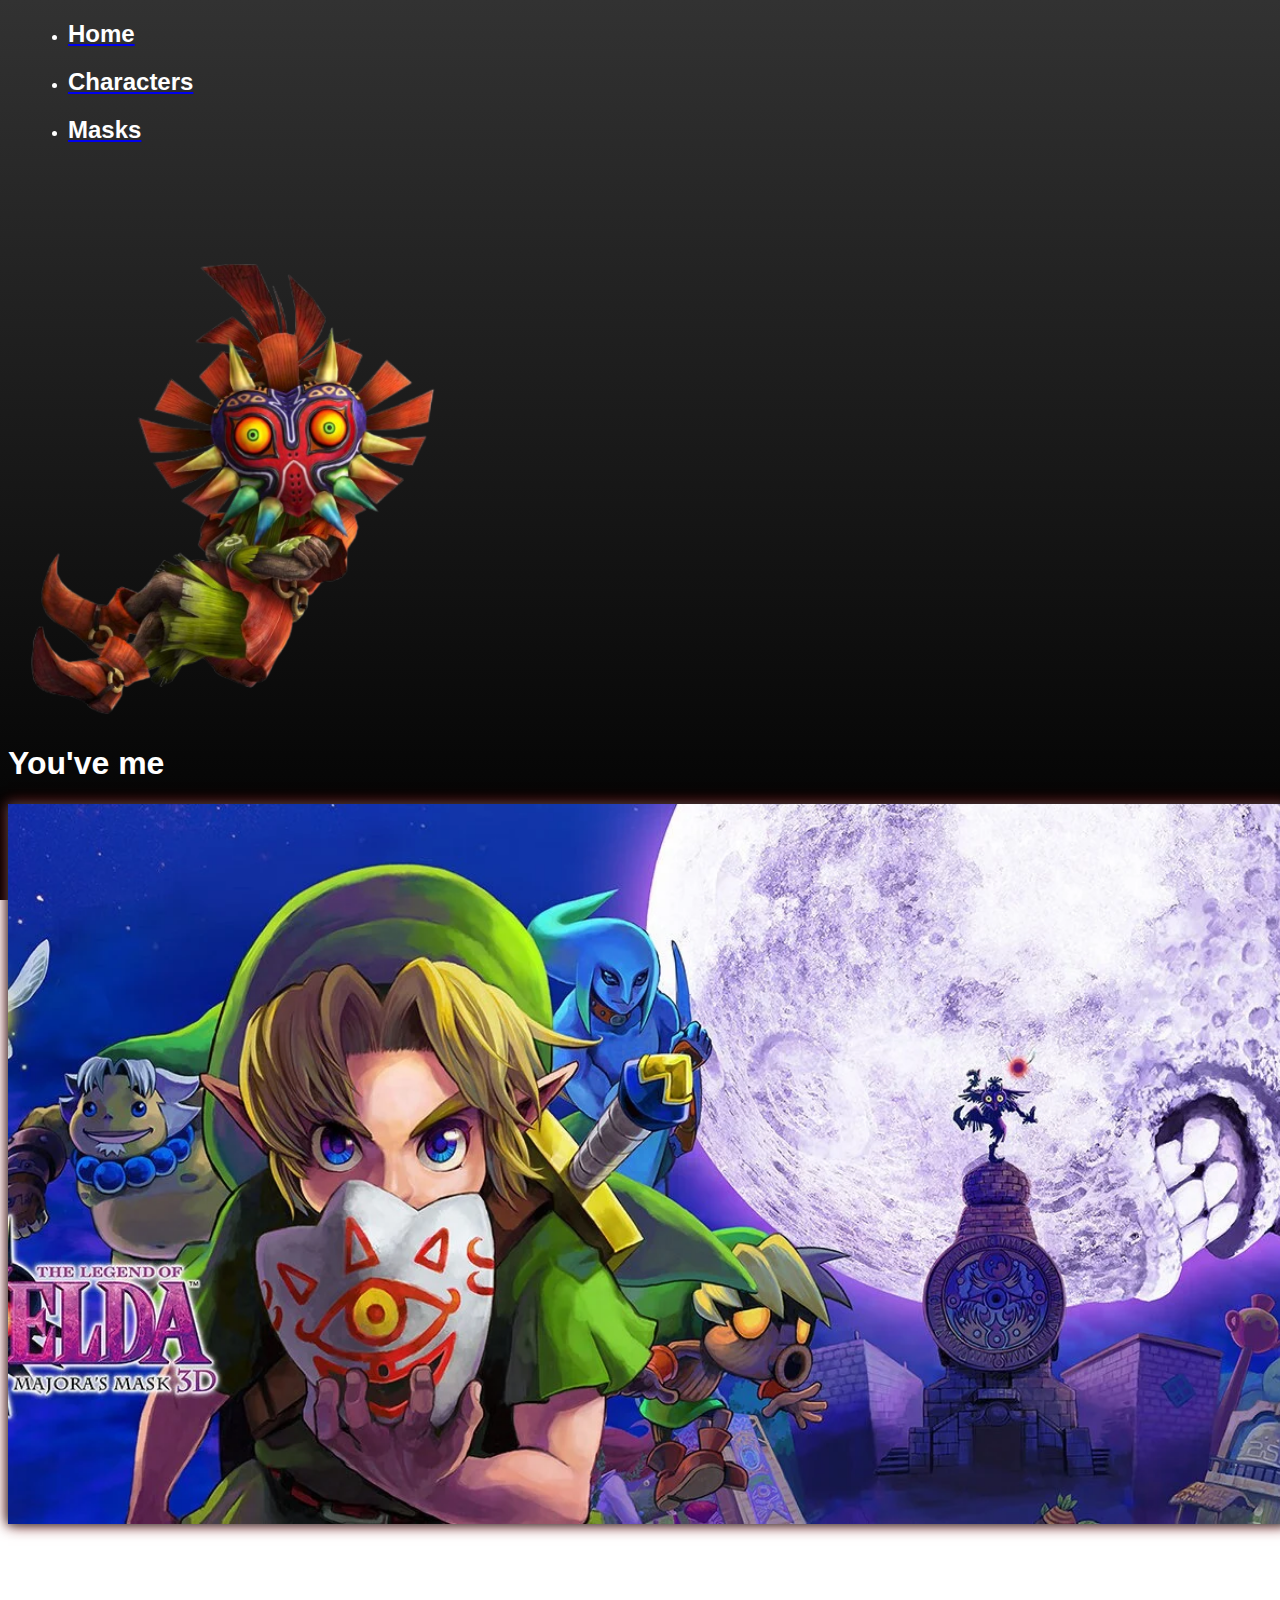
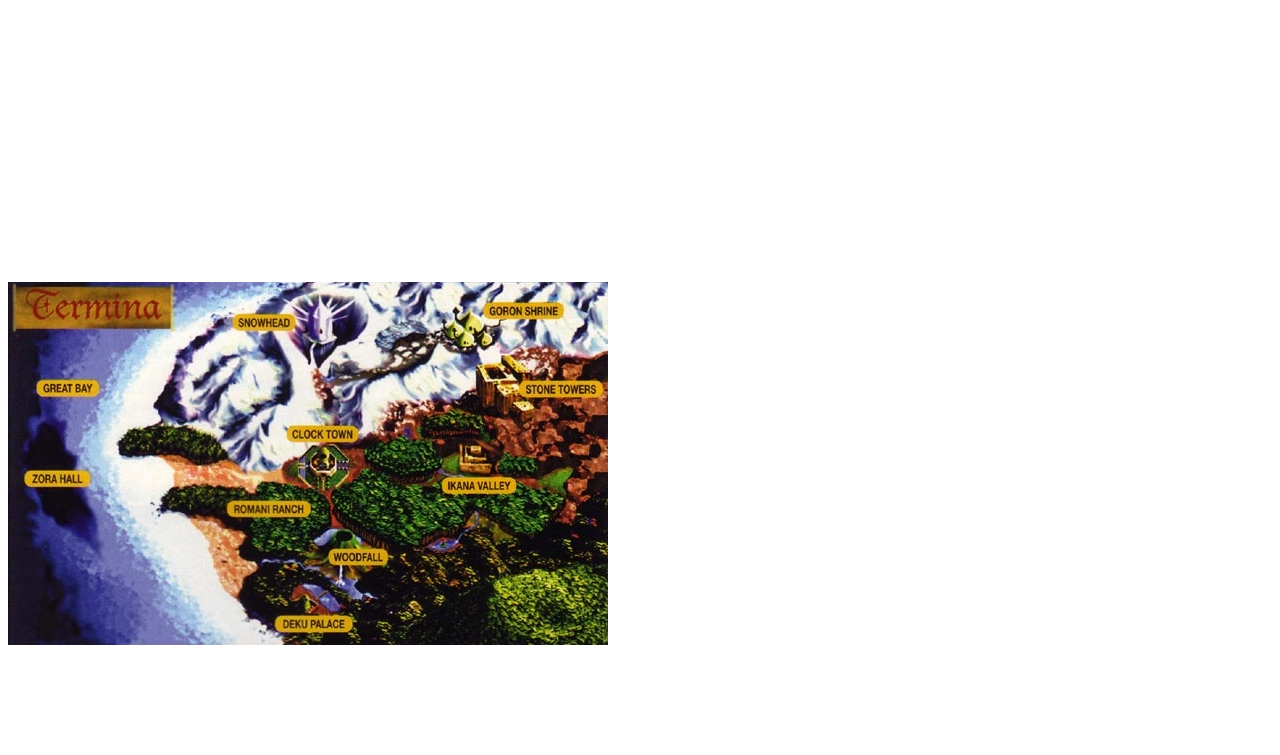
<file: index.html>
<!DOCTYPE html>
<html lang="en">
  <head>
    <title>Majora's Mask</title>
    <!-- Required meta tags -->
    <meta charset="utf-8" />
    <meta
      name="viewport"
      content="width=device-width, initial-scale=1, shrink-to-fit=no"
    />

    <!-- Bootstrap CSS v5.2.1 -->
    <link
      href="https://cdn.jsdelivr.net/npm/bootstrap@5.3.2/dist/css/bootstrap.min.css"
      rel="stylesheet"
      integrity="sha384-T3c6CoIi6uLrA9TneNEoa7RxnatzjcDSCmG1MXxSR1GAsXEV/Dwwykc2MPK8M2HN"
      crossorigin="anonymous"
    />
    <link href="https://fonts.cdnfonts.com/css/triforce" rel="stylesheet">
    <link rel="stylesheet" href="style.css" />
    <link rel="shortcut icon" href="imgs/float.png" type="image/x-icon">
  </head>

  <body class="container-fluid text-center justify-content-center in ">
    <header id="vanishify">
      <!-- place navbar here -->
      <div class="">
        <ul class="nav nav-underline">
          <li class="nav-item">
            <a class="nav-link" aria-current="page" href="index.html">
              <h2>Home</h2>
            </a>
          </li>
          <li class="nav-item">
            <a class="nav-link" href="characters.html">
              <h2>Characters</h2>
            </a>
          </li>
          <li class="nav-item">
            <a class="nav-link" href="masks.html">
              <h2>Masks</h2>
            </a>
          </li>
        </ul>
      </div>
    </header>
    <img src="imgs/float.png" class="skullKid float" id="skullKid">
    <h1 id="fateSeeled"></h1>
    <main id="vanishify">
      <!--Banner-->
      <div class="">
        <img src="imgs/Majora's_Mask_Banner.webp" class="banner" />
      </div>
      <div class="row mt-5 content">
        <div class="col-lg-6 col-sm-12">
          <h1>Summary</h1>
          <p>
            The Legend of Zelda: Majora’s Mask is an action-adventure game
            developed by Nintendo for the Nintendo 64 in 2000. A direct sequel
            to Ocarina of Time, it takes a darker and more surreal turn,
            following Link as he journeys into the mysterious world of Termina
            in search of a lost friend. There, he encounters the mischievous
            Skull Kid, who has stolen the powerful Majora’s Mask—an ancient,
            malevolent artifact that causes the Moon to slowly fall toward the
            world, threatening to destroy it in just three days. To prevent the
            apocalypse, Link must master a unique time-loop mechanic, using the
            Song of Time to relive the same 72-hour cycle and alter events
            across multiple timelines. The game also introduces transformational
            masks that allow Link to become different beings—a Deku Scrub,
            Goron, and Zora—each with unique abilities and insights. Known for
            its eerie atmosphere, emotional storytelling, and innovative
            gameplay, Majora’s Mask stands out as one of the most daring and
            memorable entries in the Zelda series.
          </p>
        </div>
        <div class="col-lg-6 col-sm-12">
          <img src="imgs/Termina.webp" />
        </div>
      </div>
    </main>
    <footer>
      <!-- place footer here -->
       <button class="topBtn" id="topBtn" onclick="topFunction()">Back To Top</button>
    </footer>
    
    <!-- Bootstrap JavaScript Libraries -->
    <script
      src="https://cdn.jsdelivr.net/npm/@popperjs/core@2.11.8/dist/umd/popper.min.js"
      integrity="sha384-I7E8VVD/ismYTF4hNIPjVp/Zjvgyol6VFvRkX/vR+Vc4jQkC+hVqc2pM8ODewa9r"
      crossorigin="anonymous"
    ></script>

    <script
      src="https://cdn.jsdelivr.net/npm/bootstrap@5.3.2/dist/js/bootstrap.min.js"
      integrity="sha384-BBtl+eGJRgqQAUMxJ7pMwbEyER4l1g+O15P+16Ep7Q9Q+zqX6gSbd85u4mG4QzX+"
      crossorigin="anonymous"
    ></script>
    <script src="script.js"></script>
  </body>
</html>
</file>
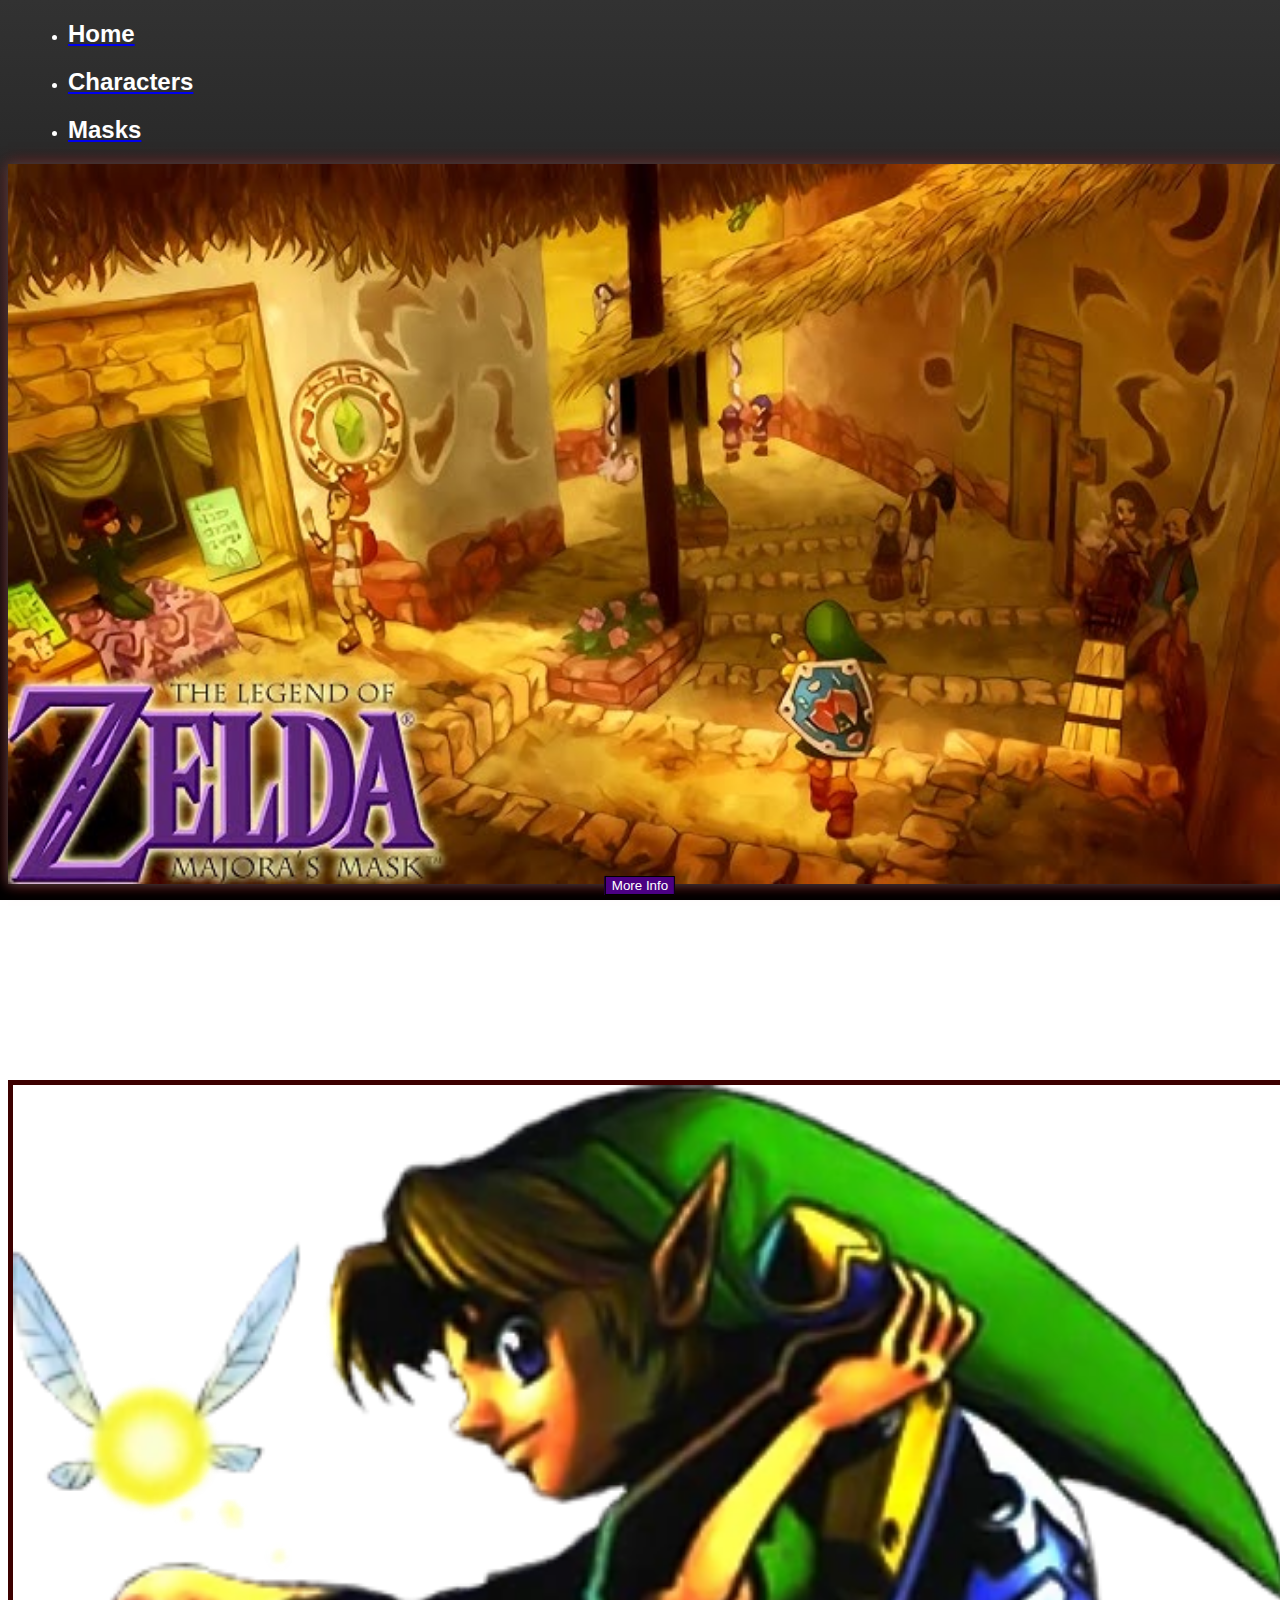
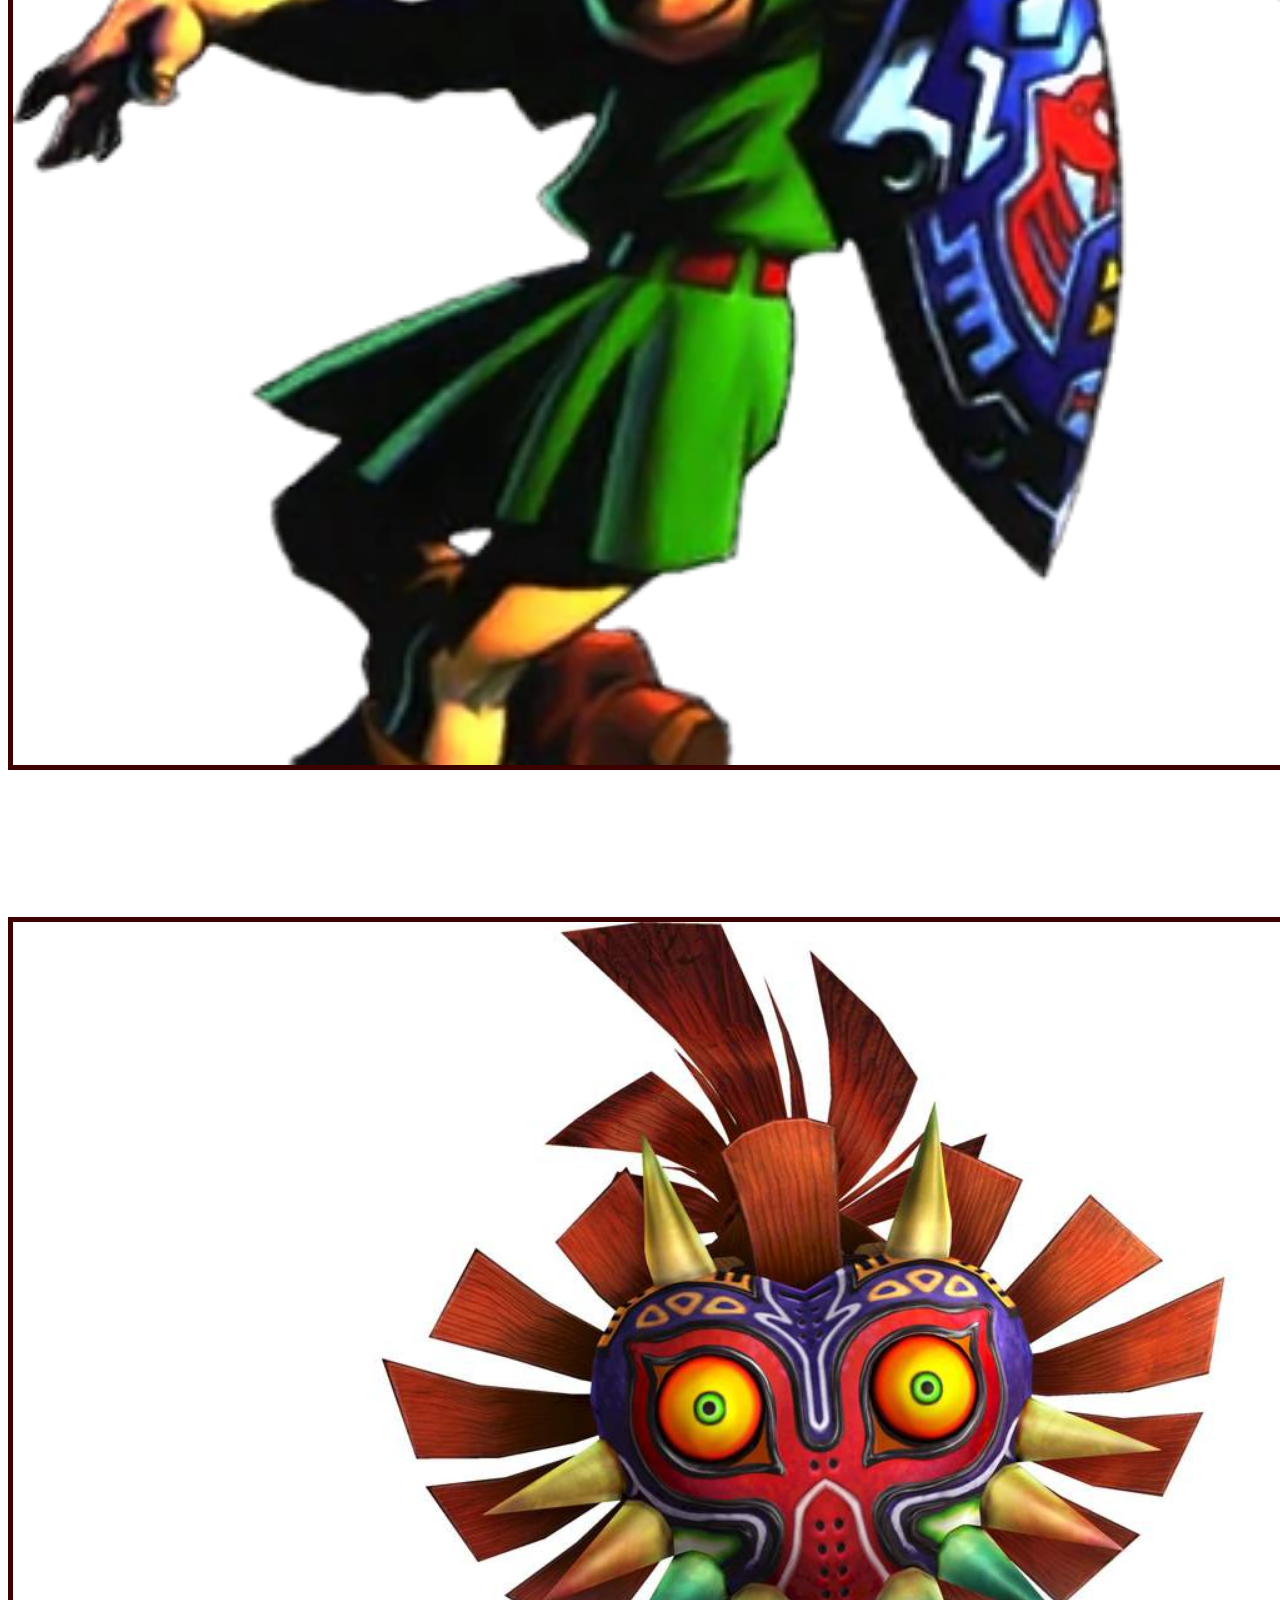
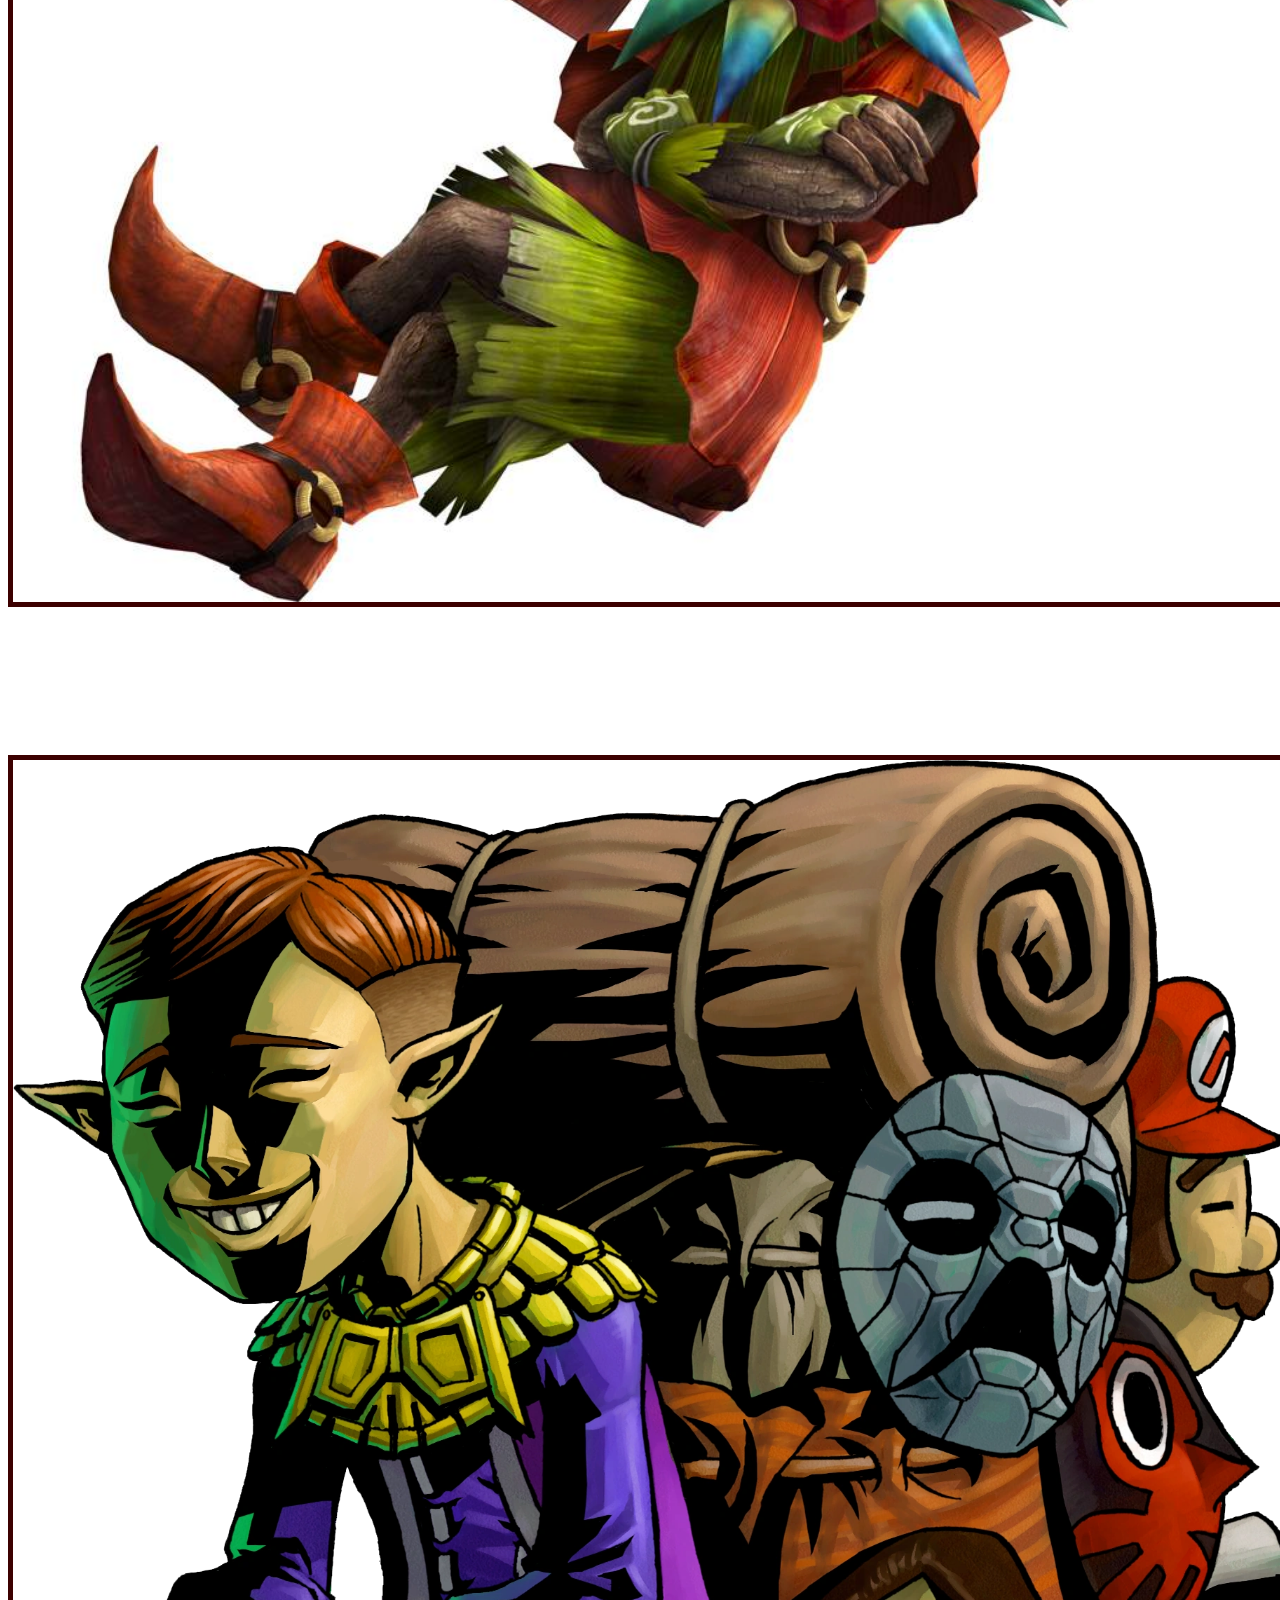
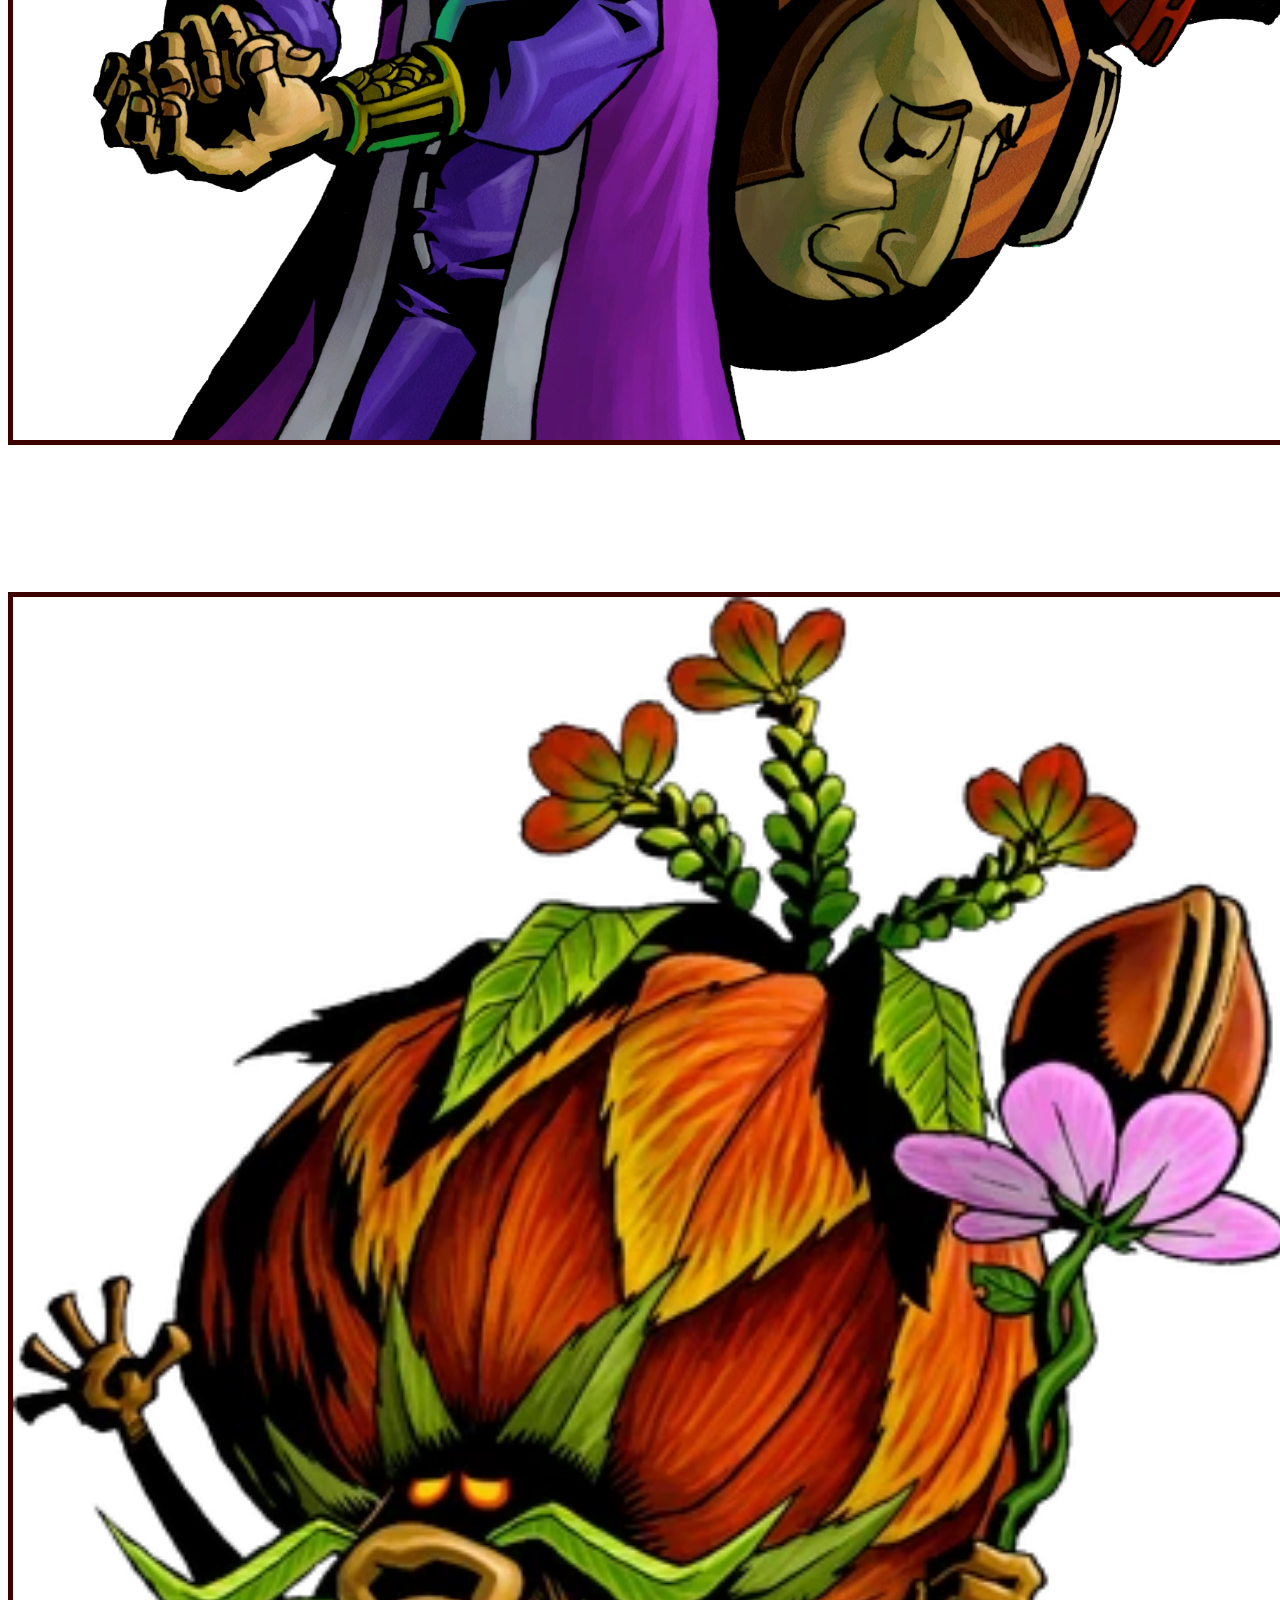
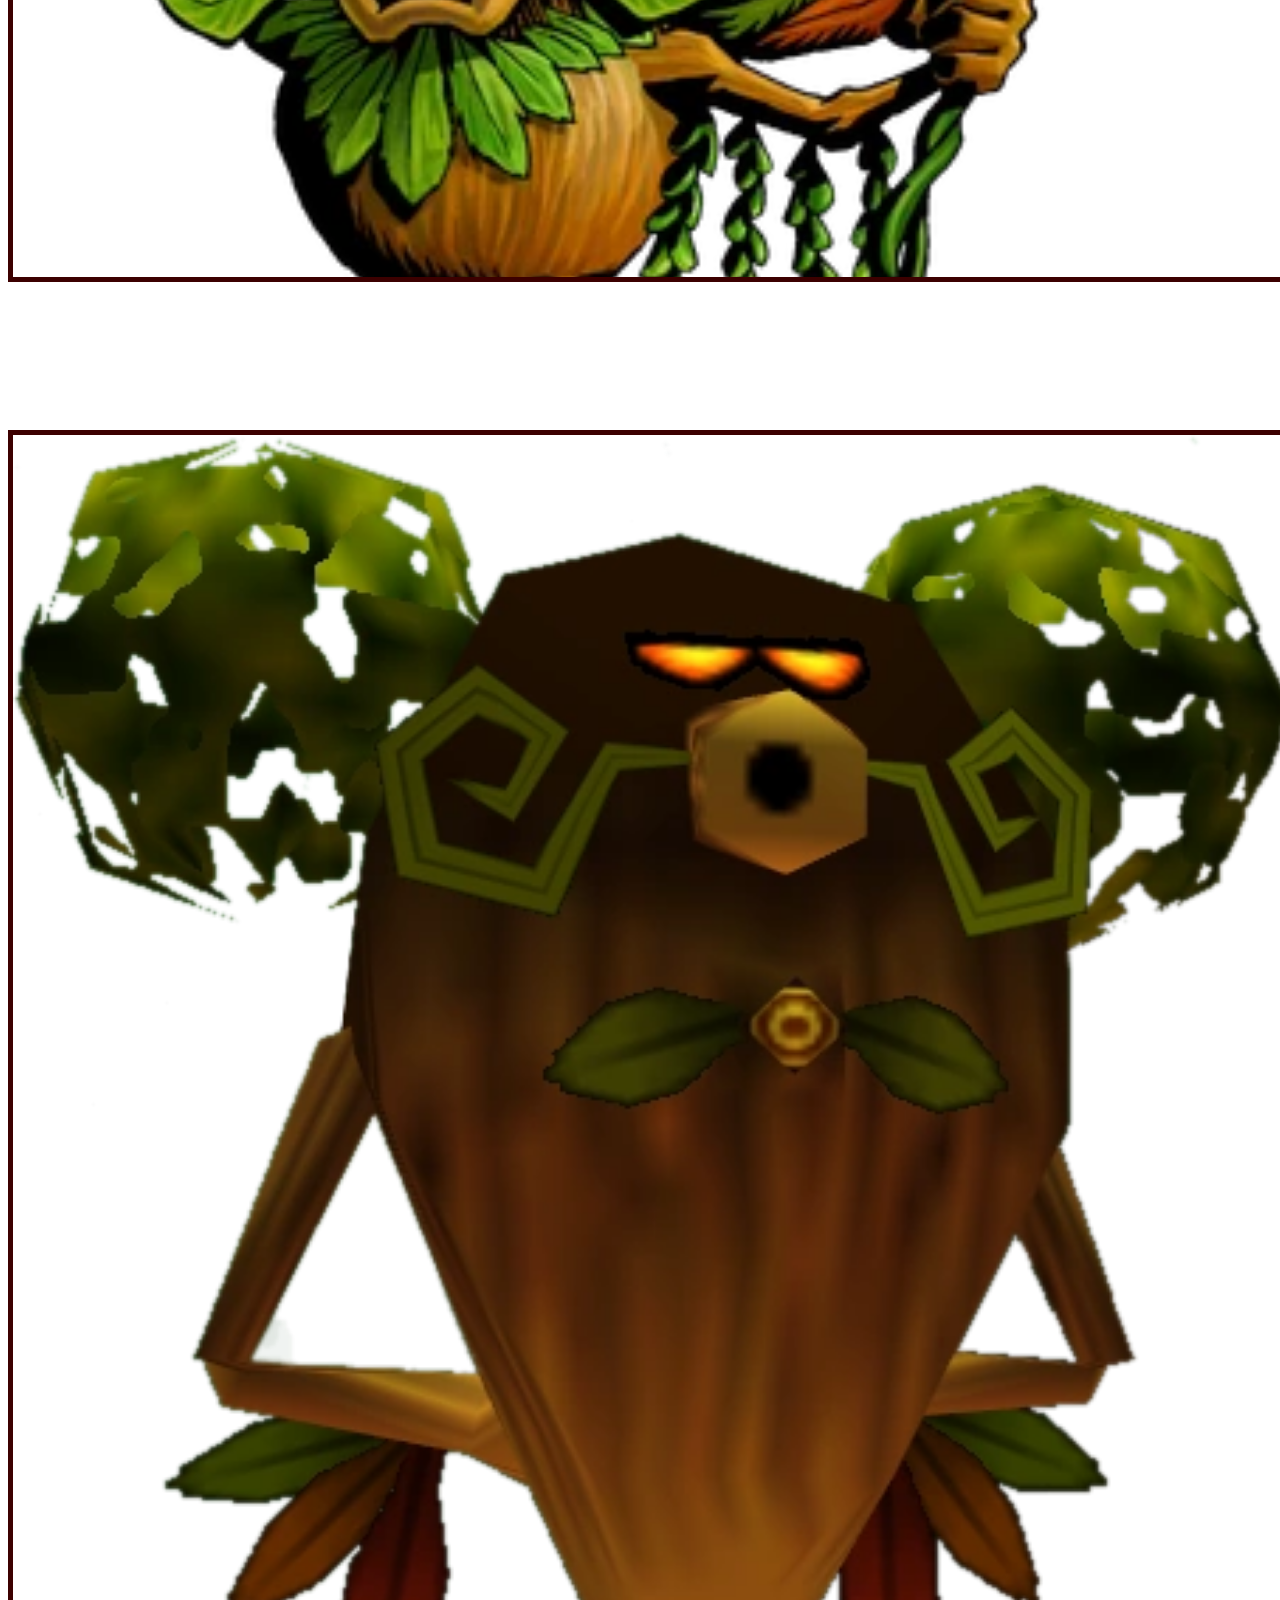
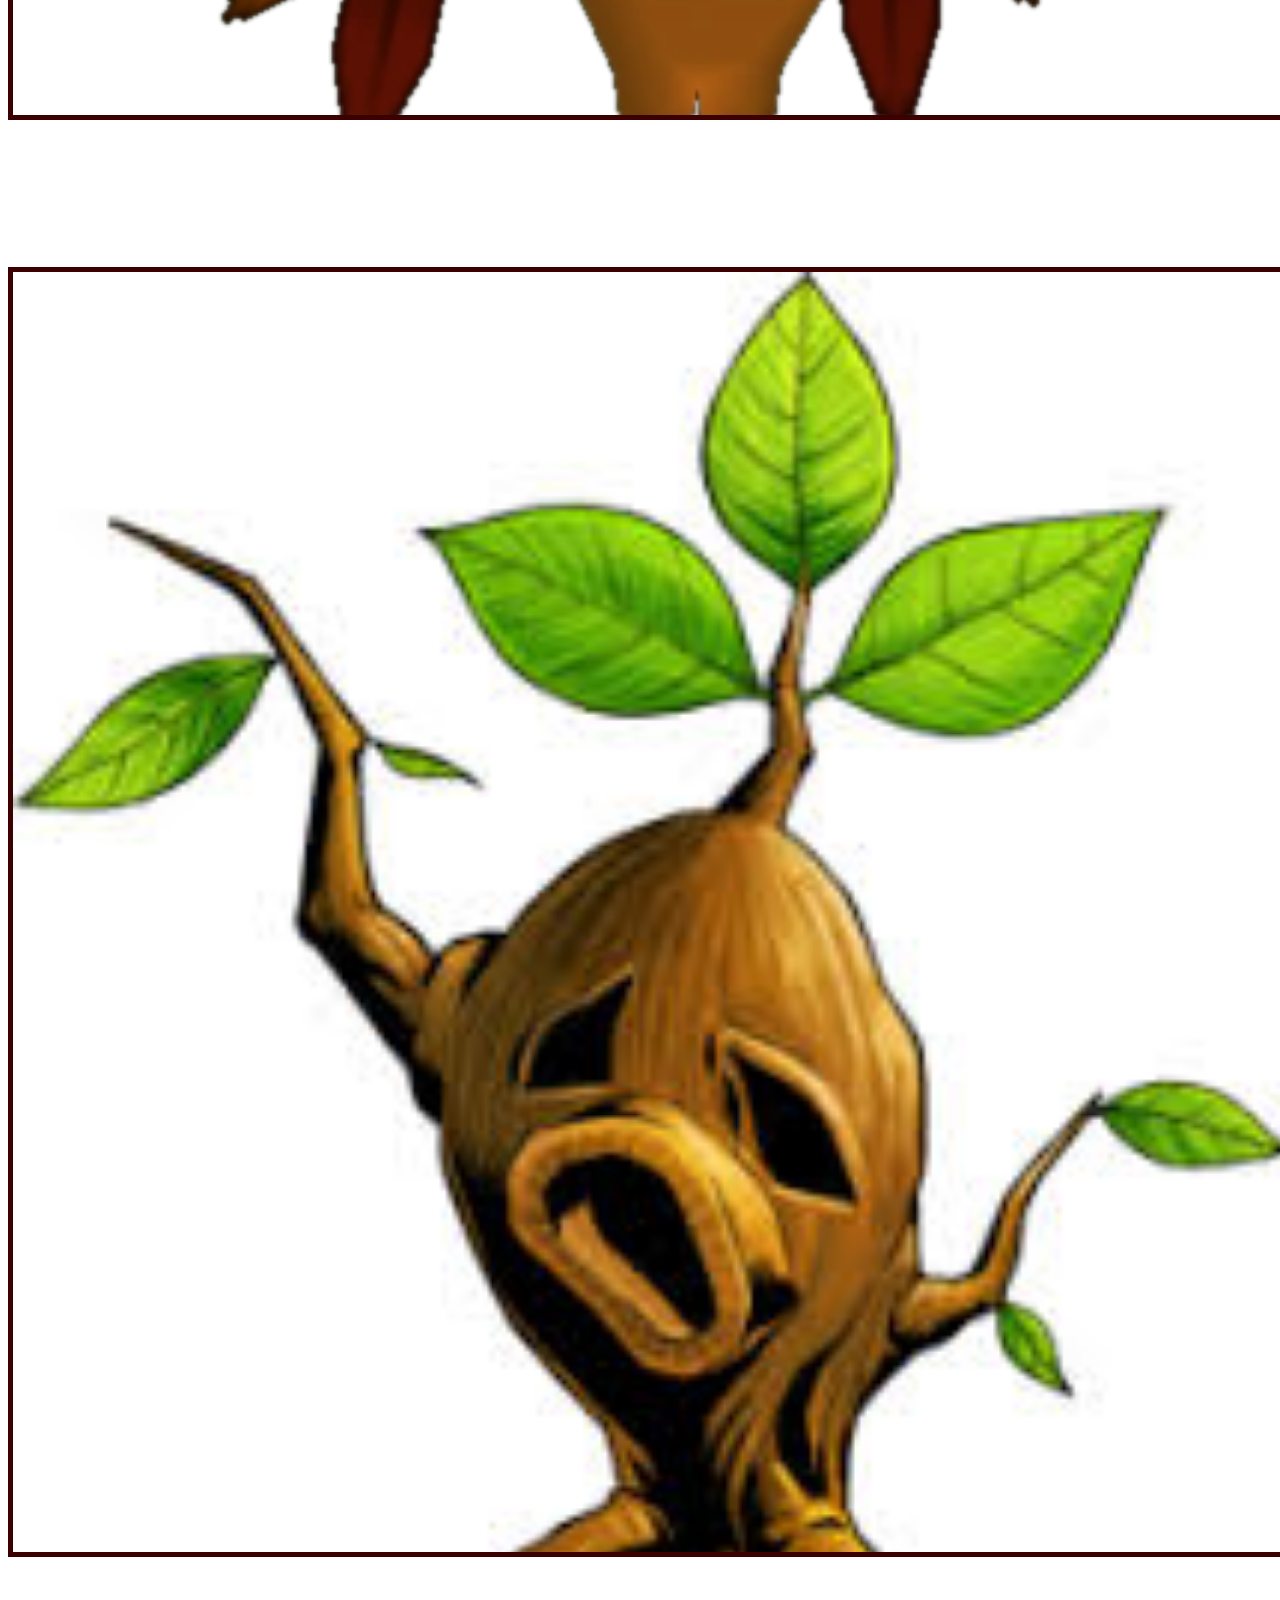
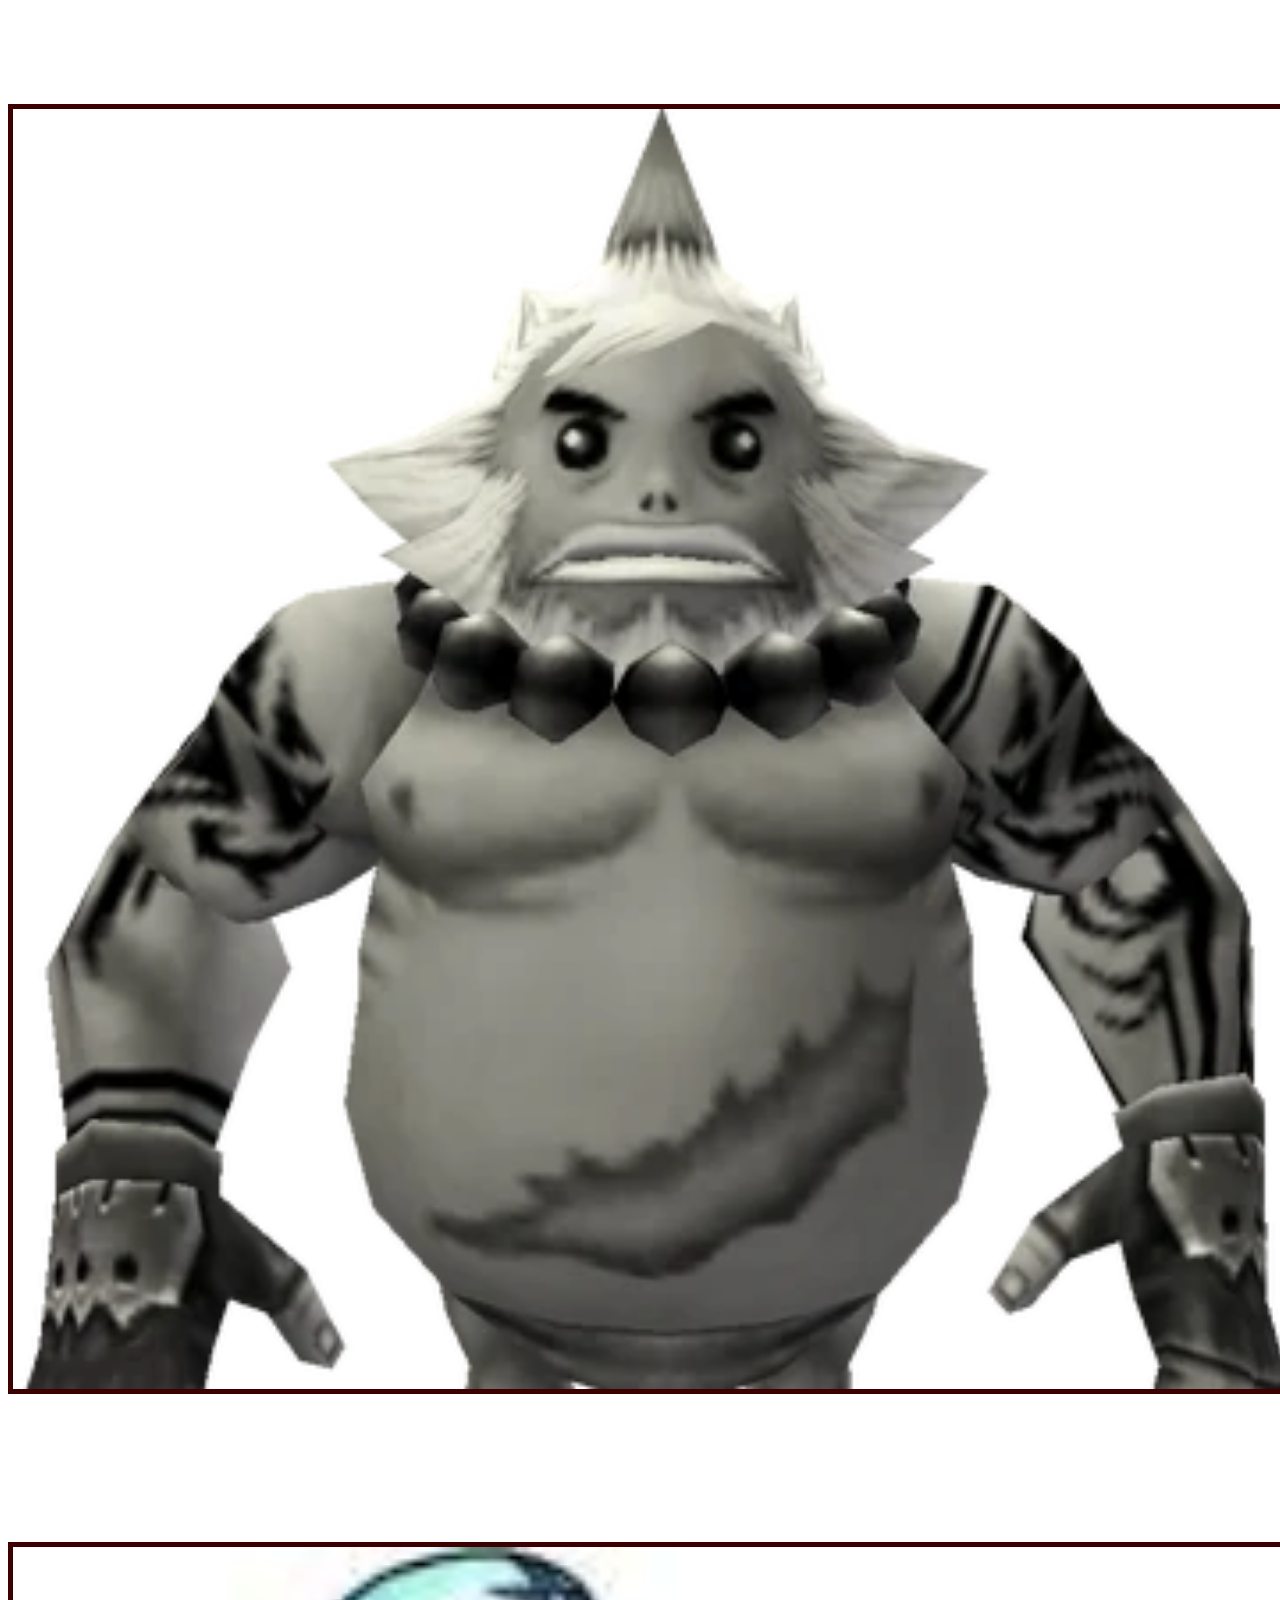
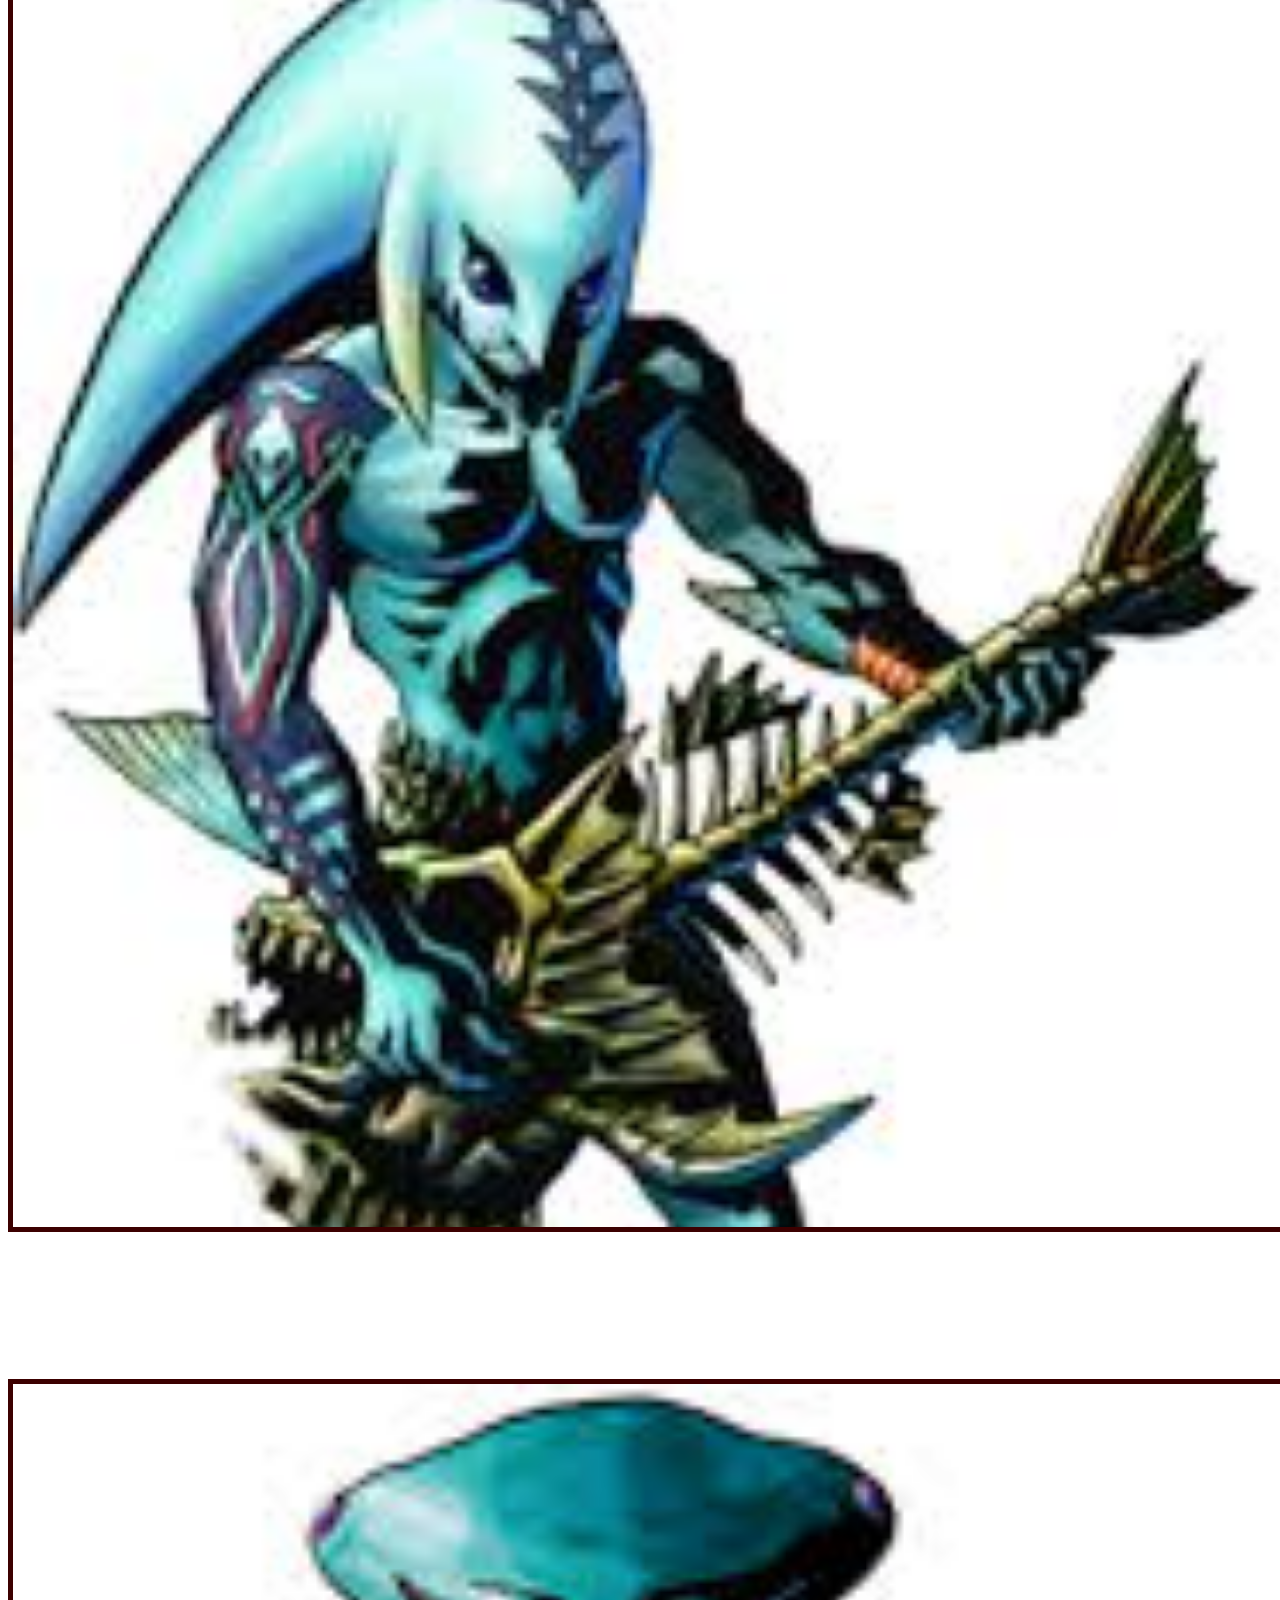
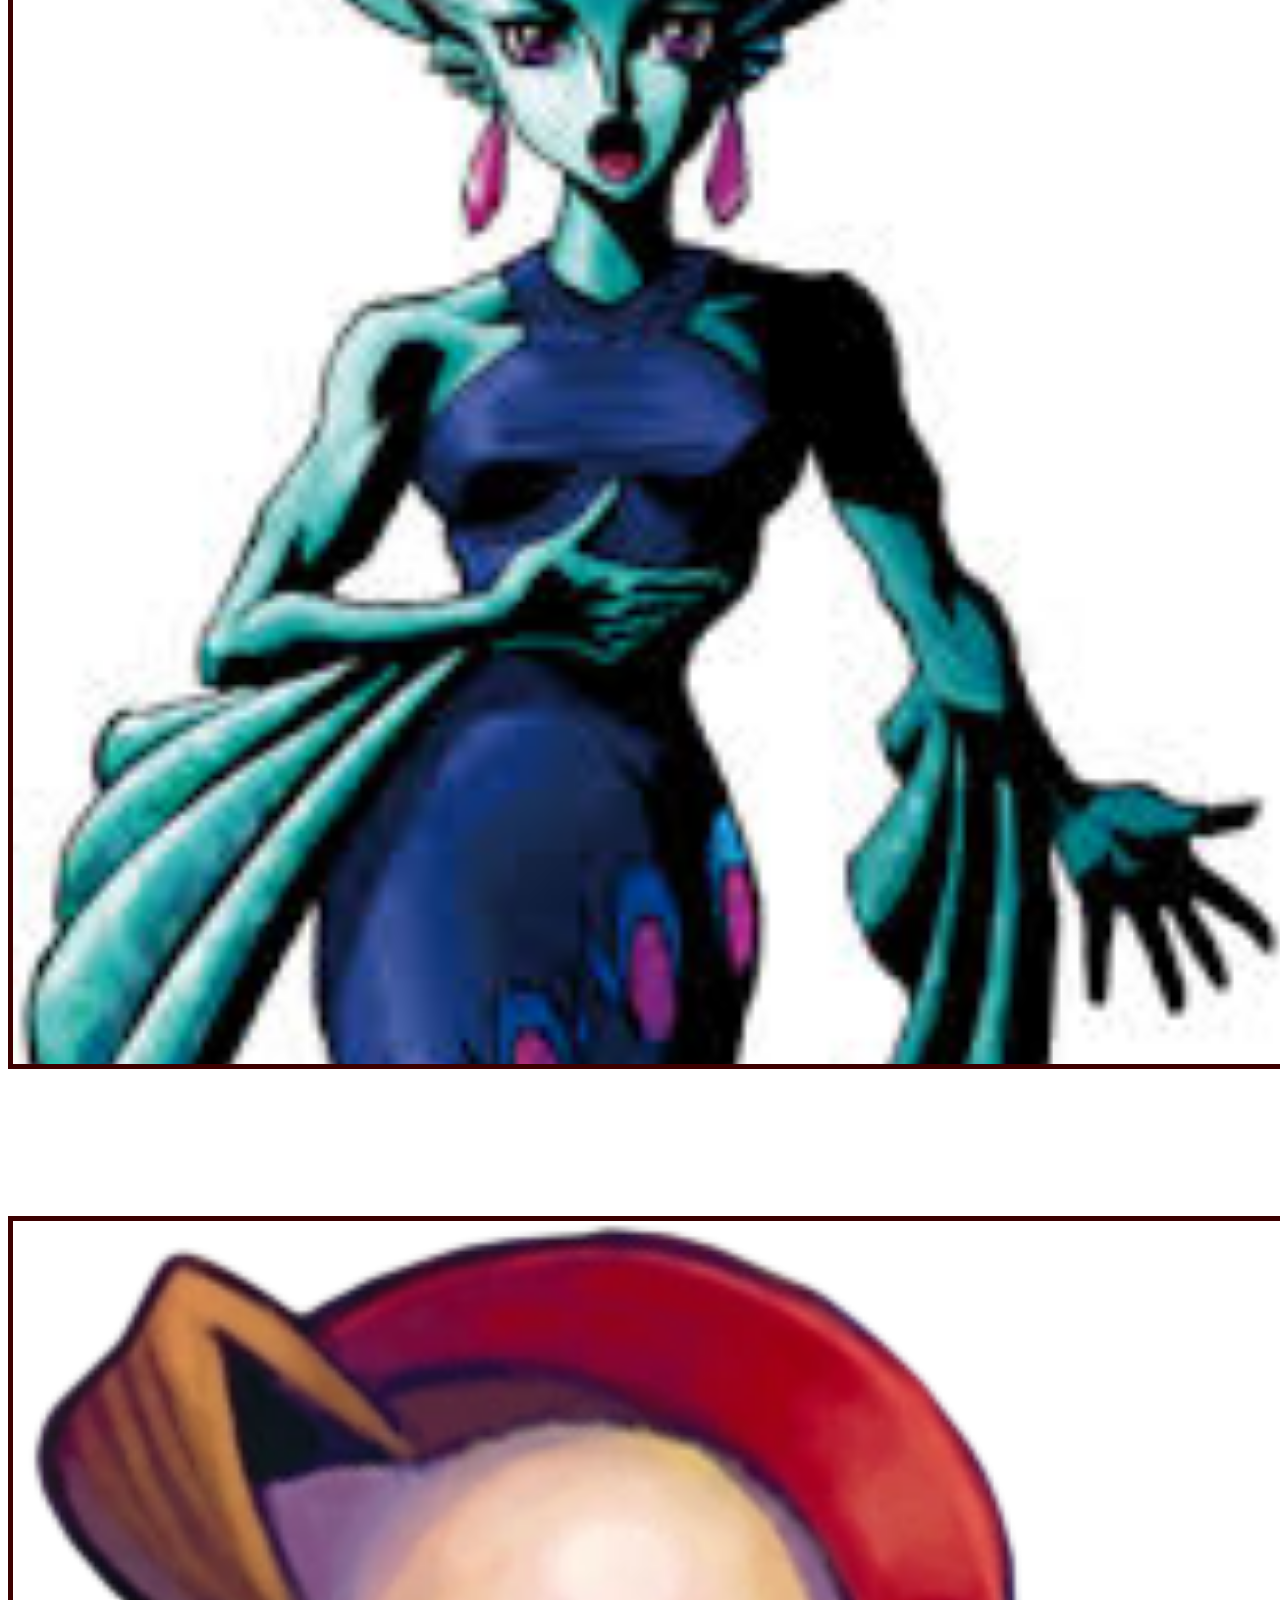
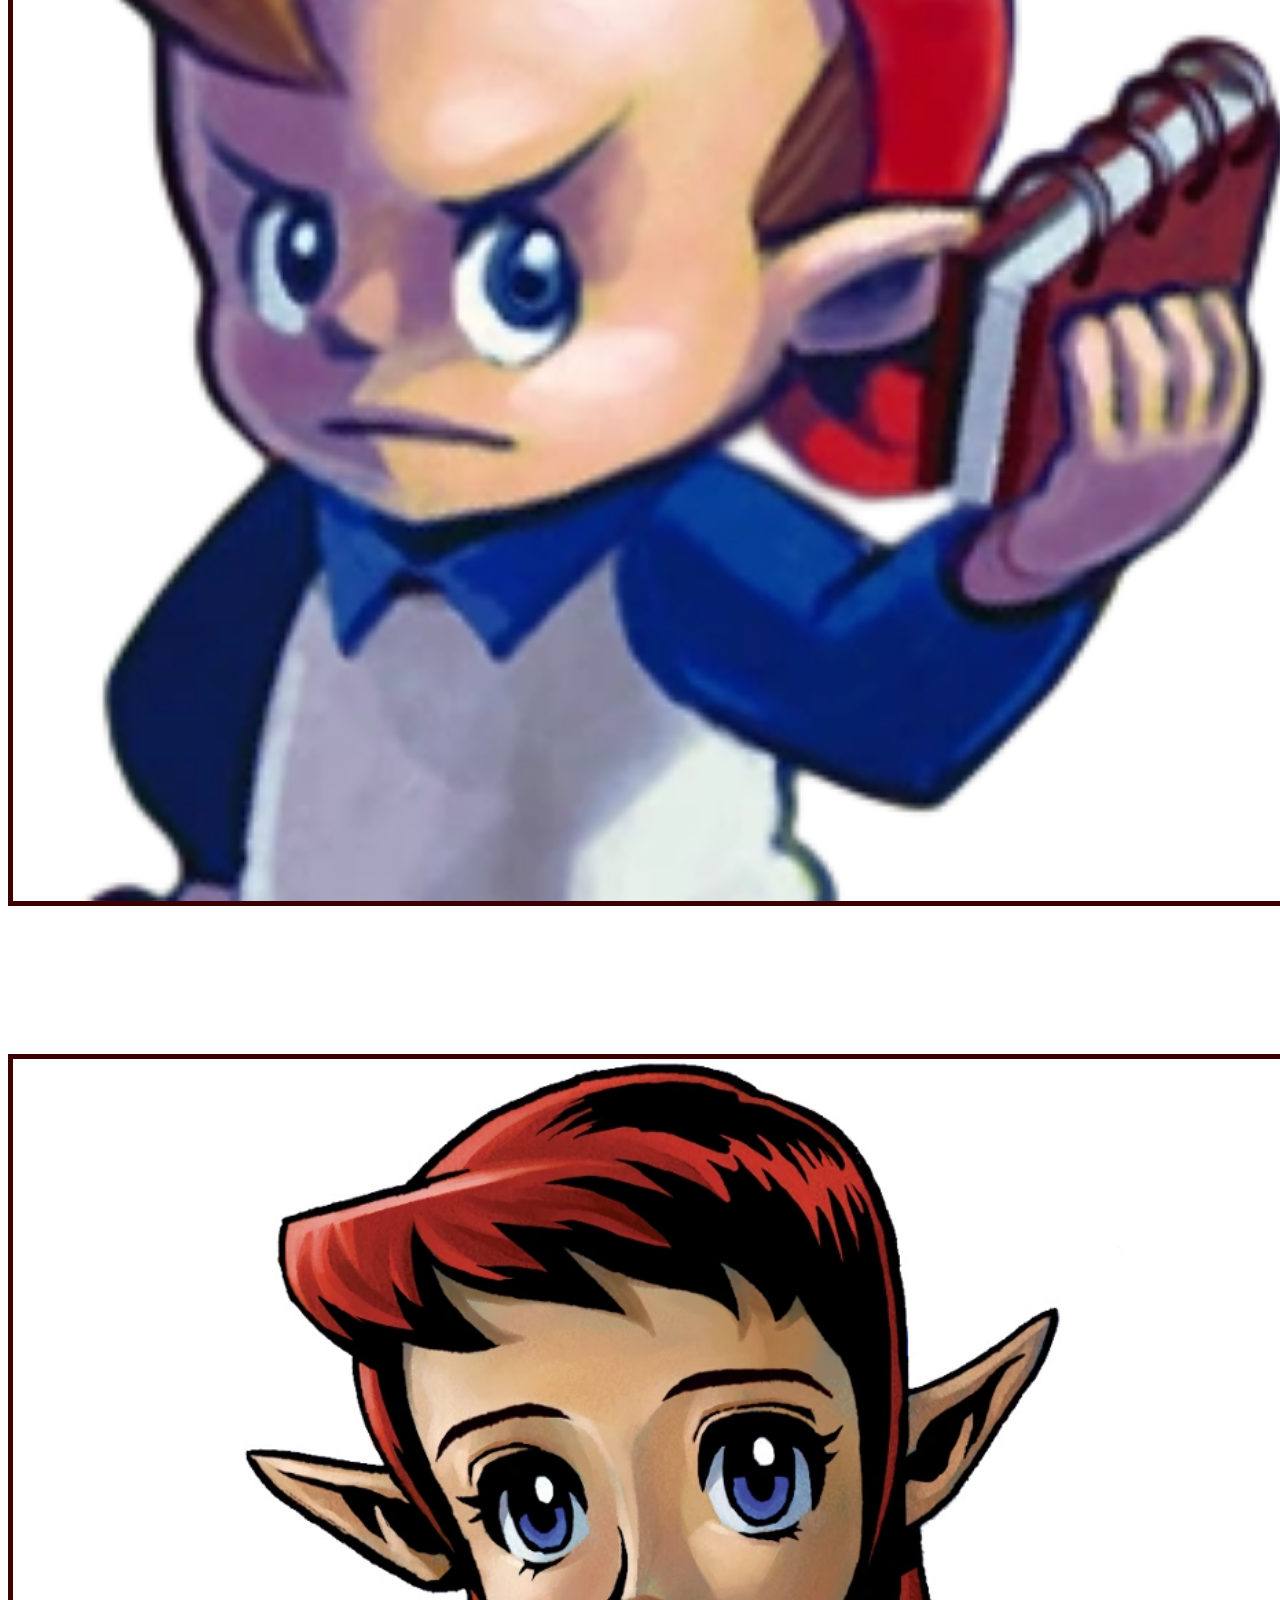
<file: characters.html>
<!DOCTYPE html>
<html lang="en">
  <head>
    <title>Majora's Mask</title>
    <!-- Required meta tags -->
    <meta charset="utf-8" />
    <meta
      name="viewport"
      content="width=device-width, initial-scale=1, shrink-to-fit=no"
    />
    <!-- Bootstrap CSS v5.2.1 -->
    <link
      href="https://cdn.jsdelivr.net/npm/bootstrap@5.3.2/dist/css/bootstrap.min.css"
      rel="stylesheet"
      integrity="sha384-T3c6CoIi6uLrA9TneNEoa7RxnatzjcDSCmG1MXxSR1GAsXEV/Dwwykc2MPK8M2HN"
      crossorigin="anonymous"
    />
    <link rel="shortcut icon" href="imgs/float.png" type="image/x-icon" />
    <link rel="stylesheet" href="style.css" />
  </head>

  <body class="text-center justify-content-center">
    <header>
      <div>
        <ul class="nav nav-underline">
          <li class="nav-item">
            <a class="nav-link" aria-current="page" href="index.html">
              <h2>Home</h2>
            </a>
          </li>
          <li class="nav-item">
            <a class="nav-link" href="characters.html">
              <h2>Characters</h2>
            </a>
          </li>
          <li class="nav-item">
            <a class="nav-link" href="masks.html">
              <h2>Masks</h2>
            </a>
          </li>
        </ul>
      </div>
    </header>
    <div>
      <img src="imgs/west-clockTown.jpg" class="banner" />
    </div>
    <h1 class="titleOfPage">Characters</h1>
    <main class="container">
      <div id="rosterGrid" class="row g-3"></div>
    </main>

    <footer></footer>
    <div
      class="modal fade"
      id="playerModal"
      data-bs-backdrop="static"
      data-bs-keyboard="false"
      tabindex="-1"
      aria-labelledby="staticBackdropLabel"
      aria-hidden="true"
    >
      <div class="modal-dialog">
        <div class="modal-content">
          <div class="modal-header">
            <h1 class="modal-title fs-5" id="staticBackdropLabel">
              Modal title
            </h1>
            <button
              type="button"
              class="btn-close"
              data-bs-dismiss="modal"
              aria-label="Close"
            ></button>
          </div>
          <div class="modal-body">...</div>
          <div class="modal-footer">
          </div>
        </div>
      </div>
    </div>
    <!-- Bootstrap JavaScript Libraries -->
    <script
      src="https://cdn.jsdelivr.net/npm/@popperjs/core@2.11.8/dist/umd/popper.min.js"
      integrity="sha384-I7E8VVD/ismYTF4hNIPjVp/Zjvgyol6VFvRkX/vR+Vc4jQkC+hVqc2pM8ODewa9r"
      crossorigin="anonymous"
    ></script>
    <script
      src="https://cdn.jsdelivr.net/npm/bootstrap@5.3.2/dist/js/bootstrap.min.js"
      integrity="sha384-BBtl+eGJRgqQAUMxJ7pMwbEyER4l1g+O15P+16Ep7Q9Q+zqX6gSbd85u4mG4QzX+"
      crossorigin="anonymous"
    ></script>
    <script src="script.js"></script>
    <script src="objects.js"></script>
  </body>
</html>
</file>
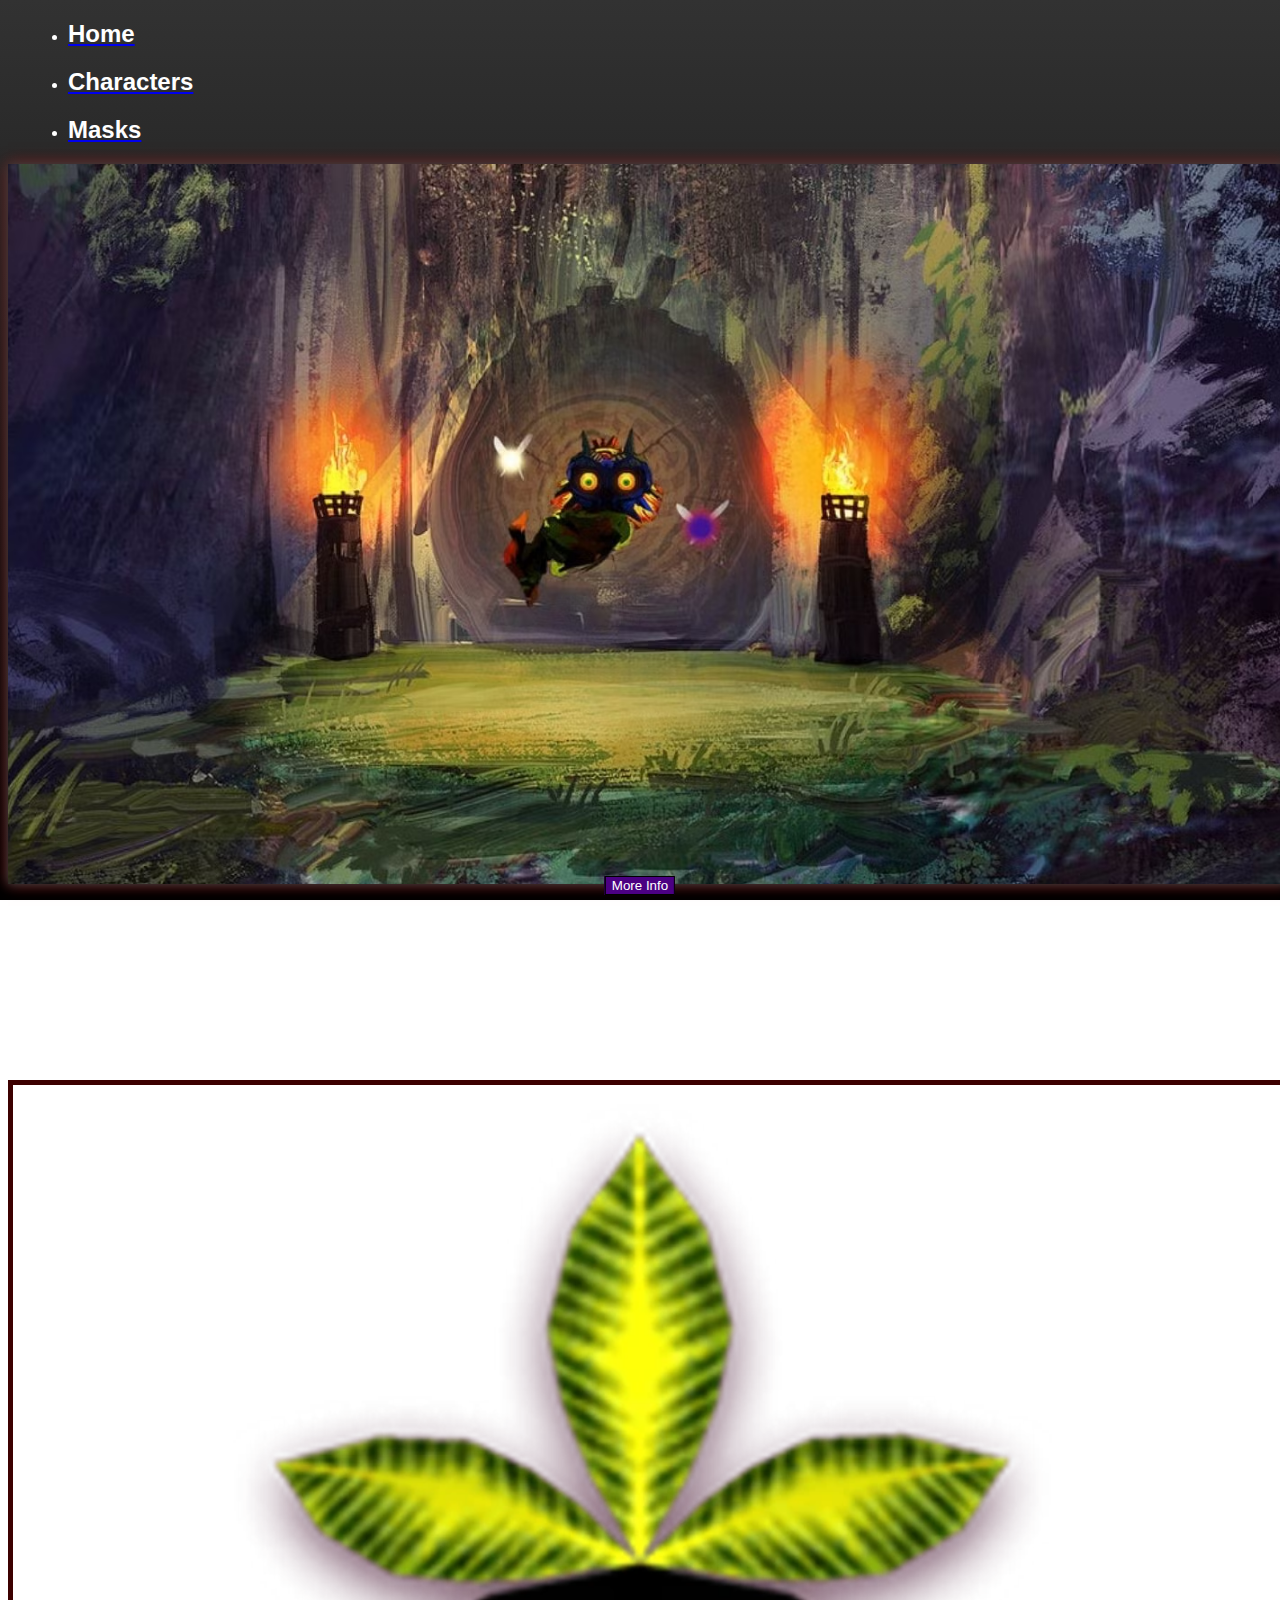
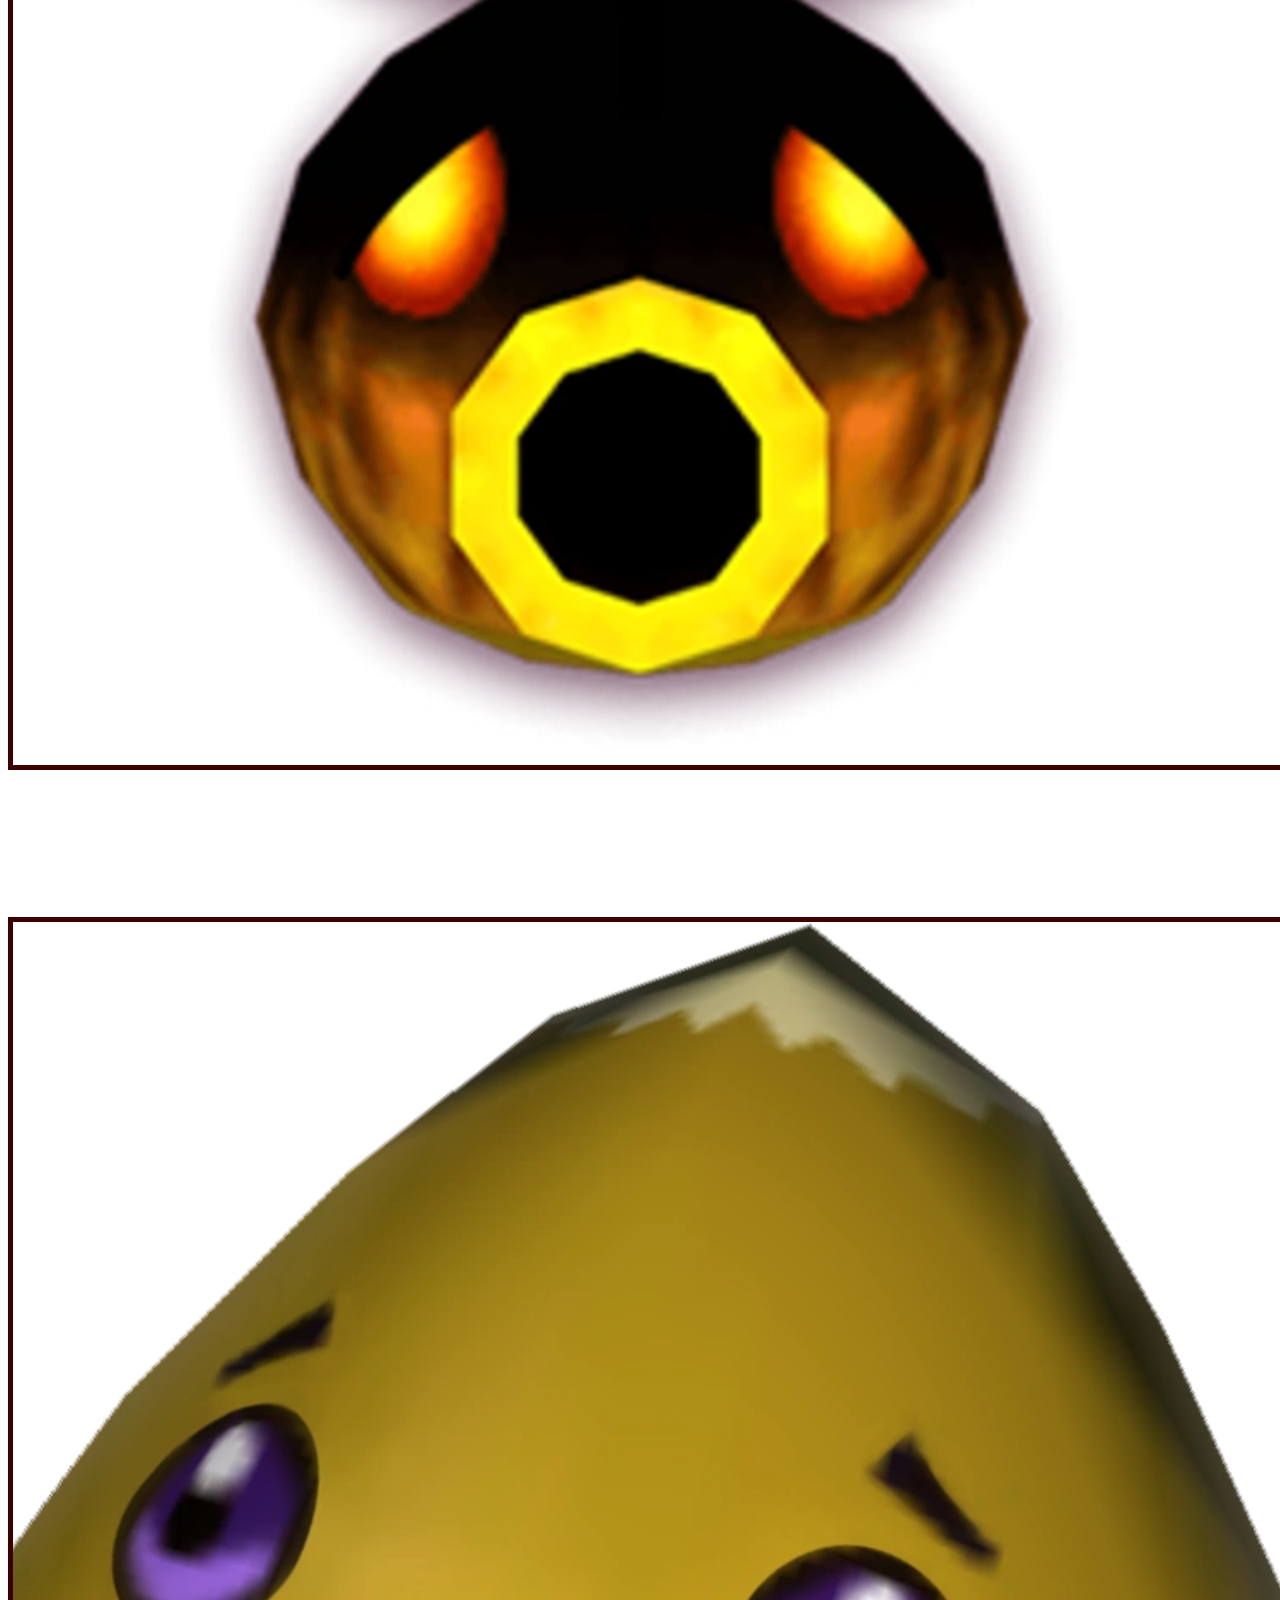
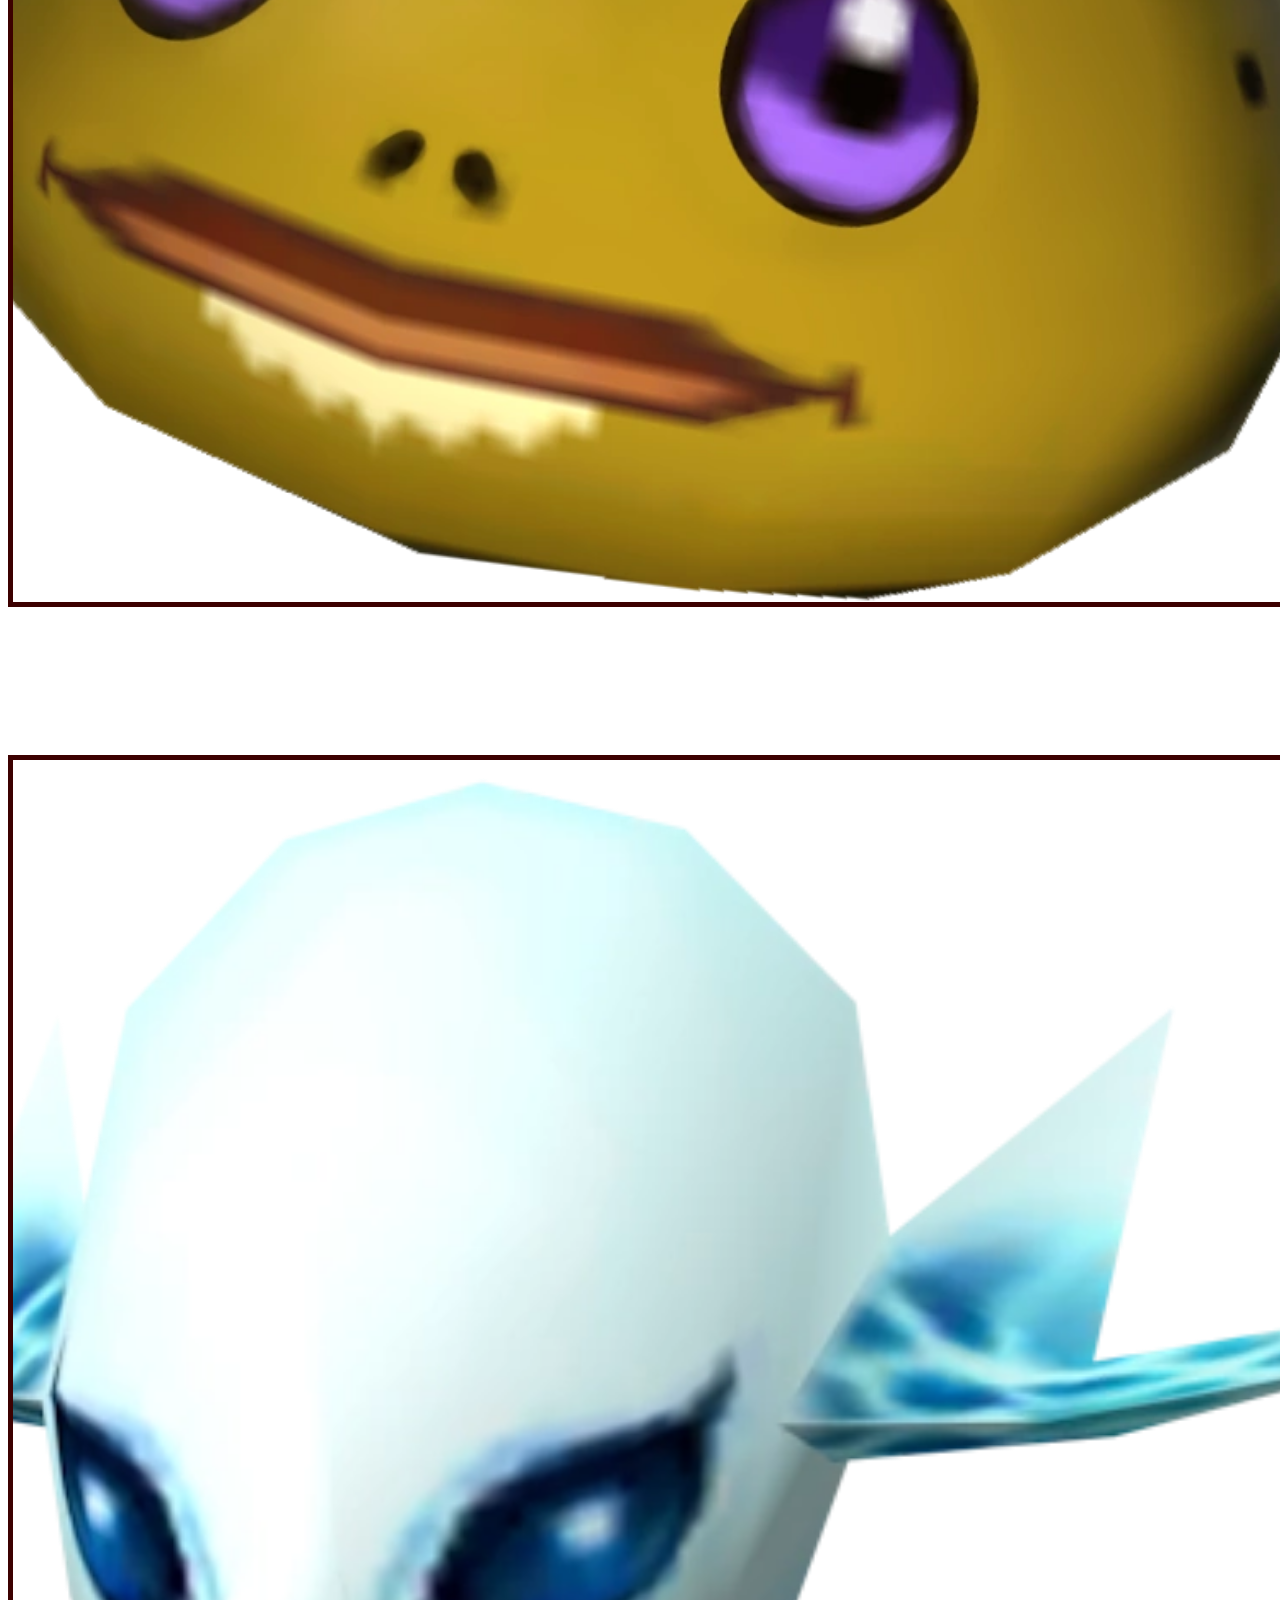
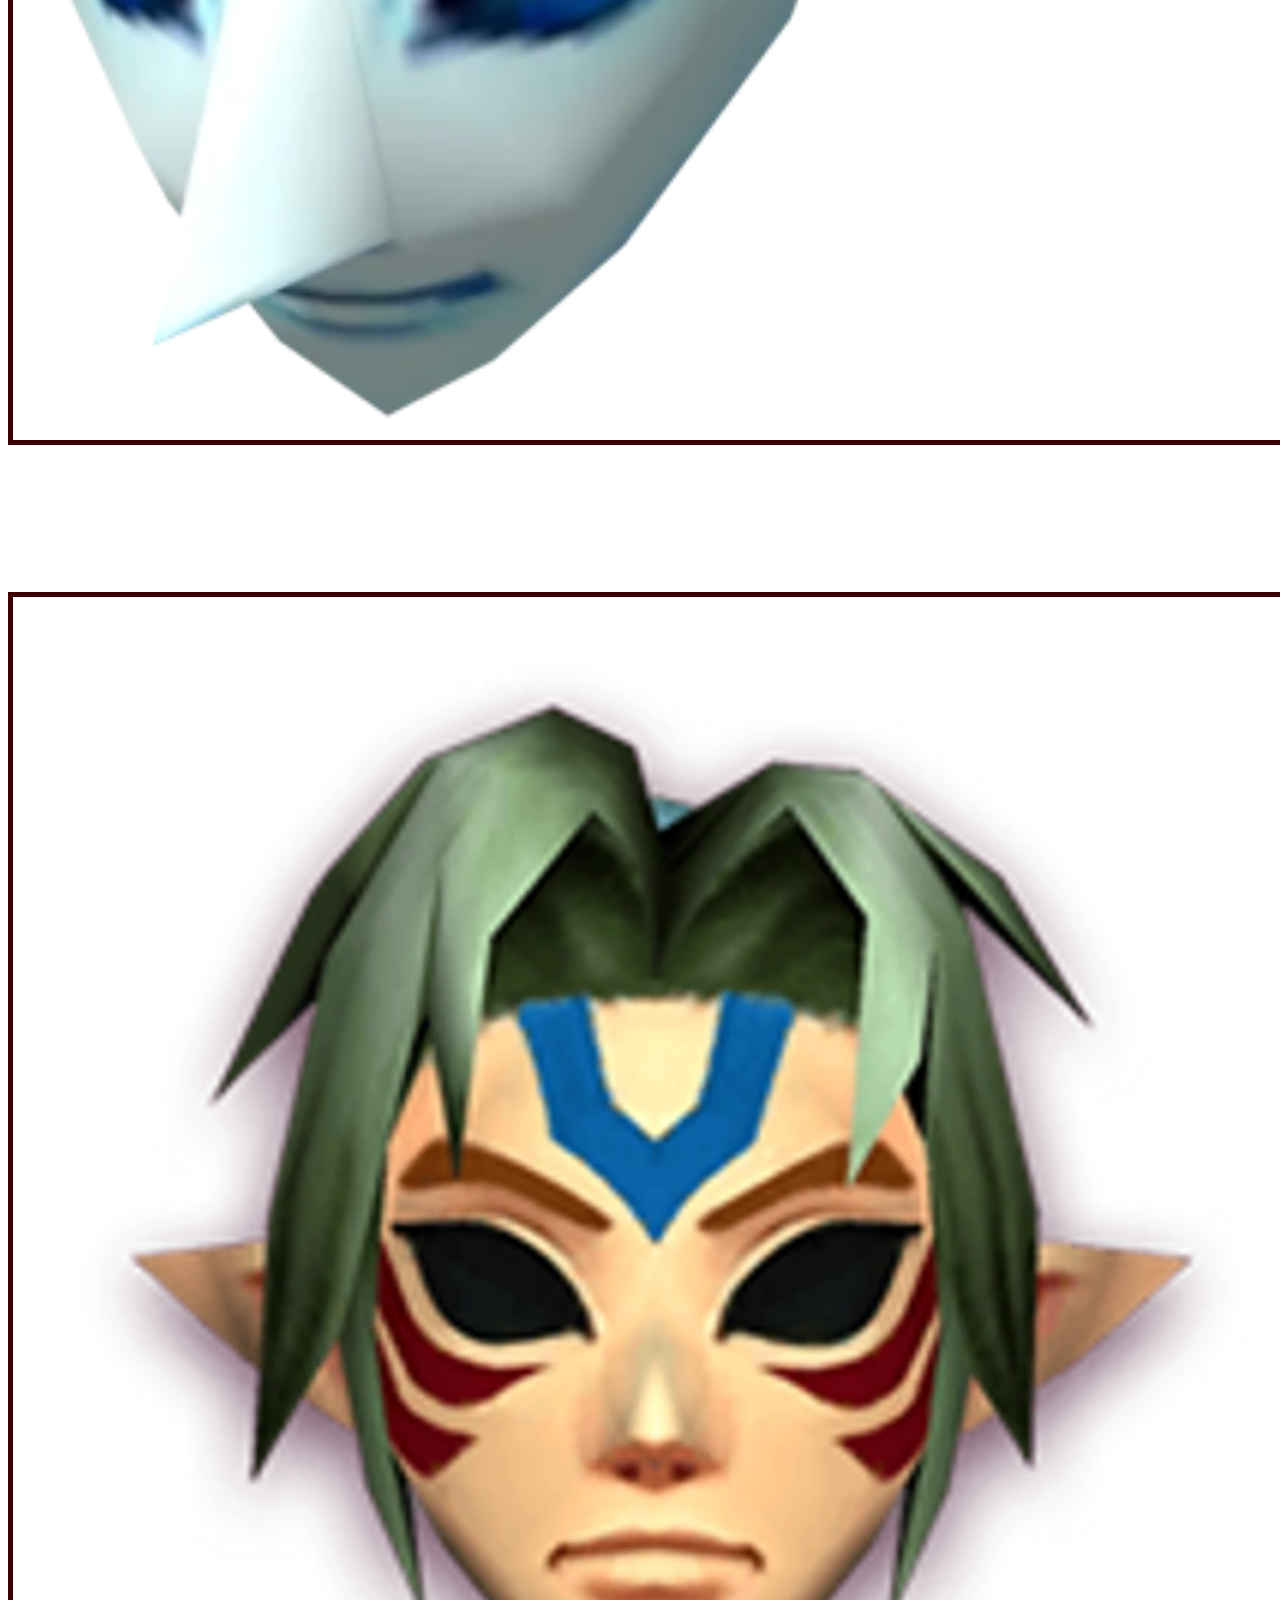
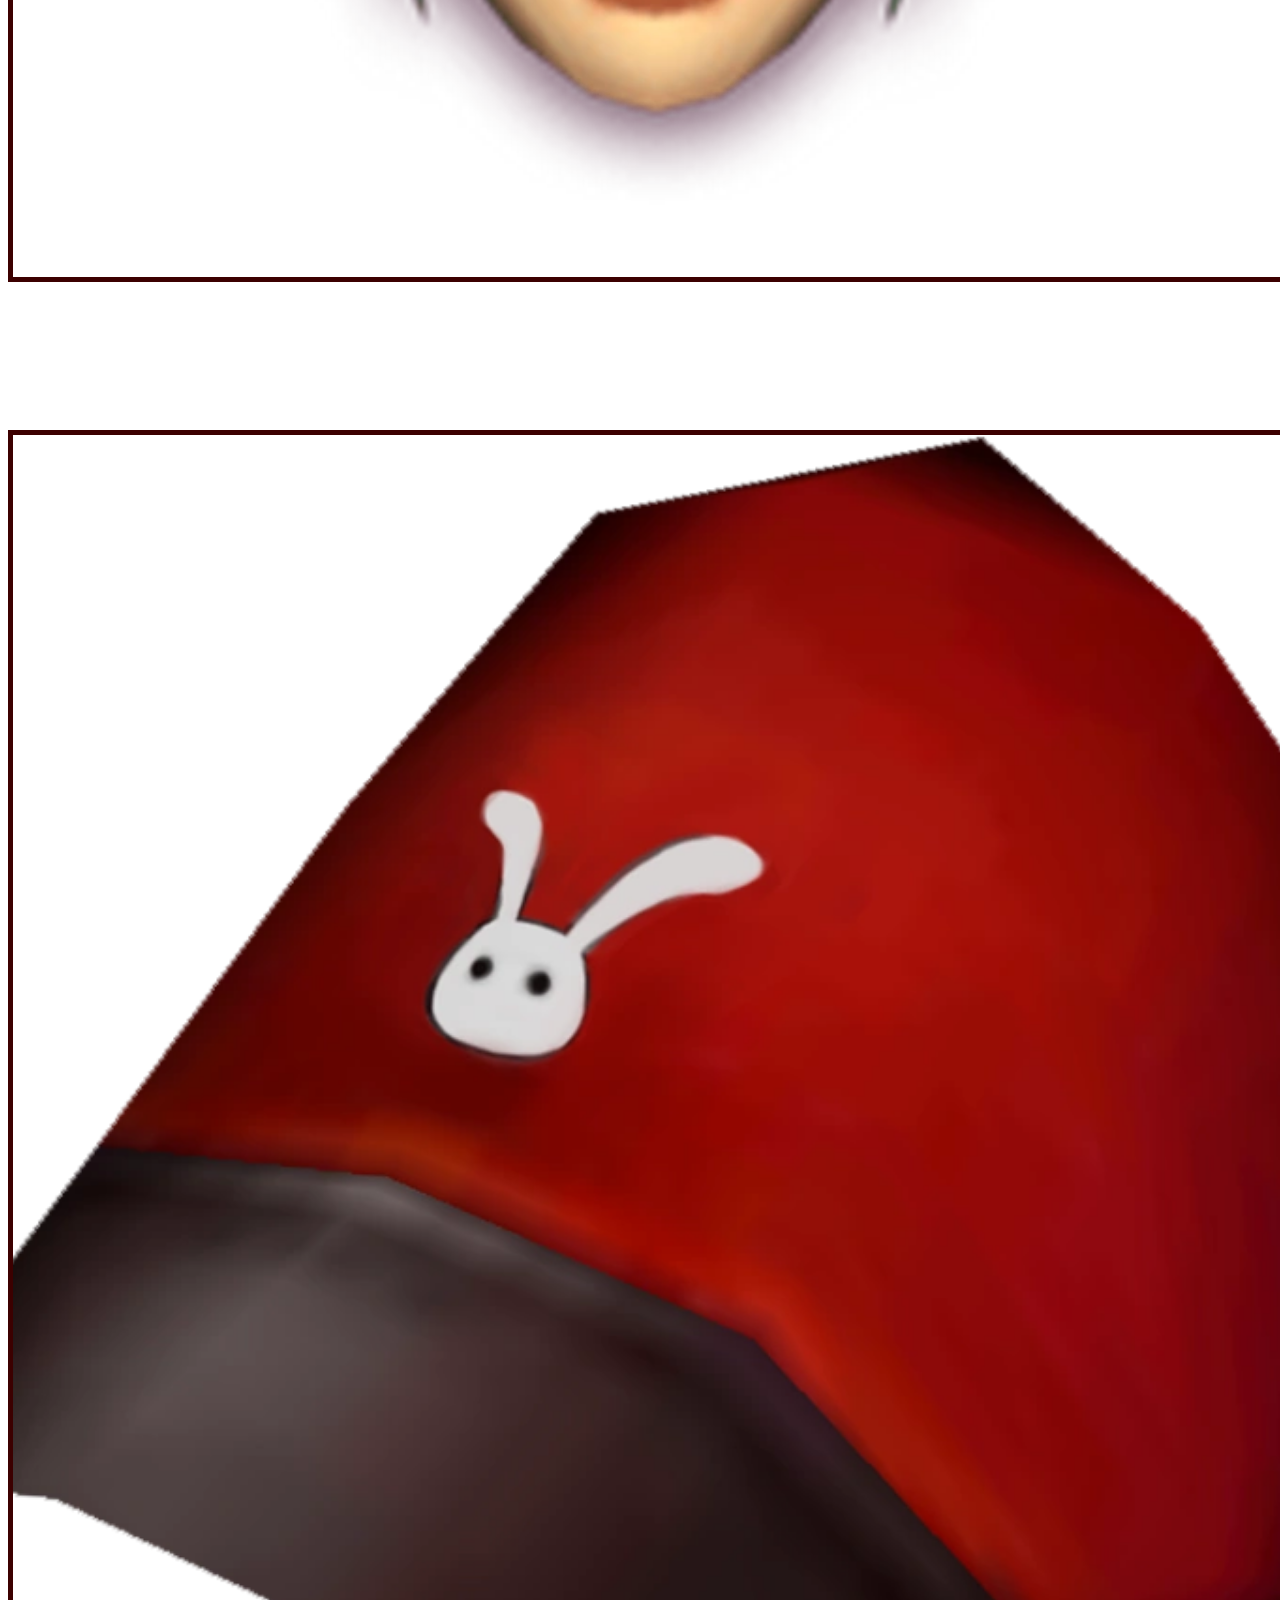
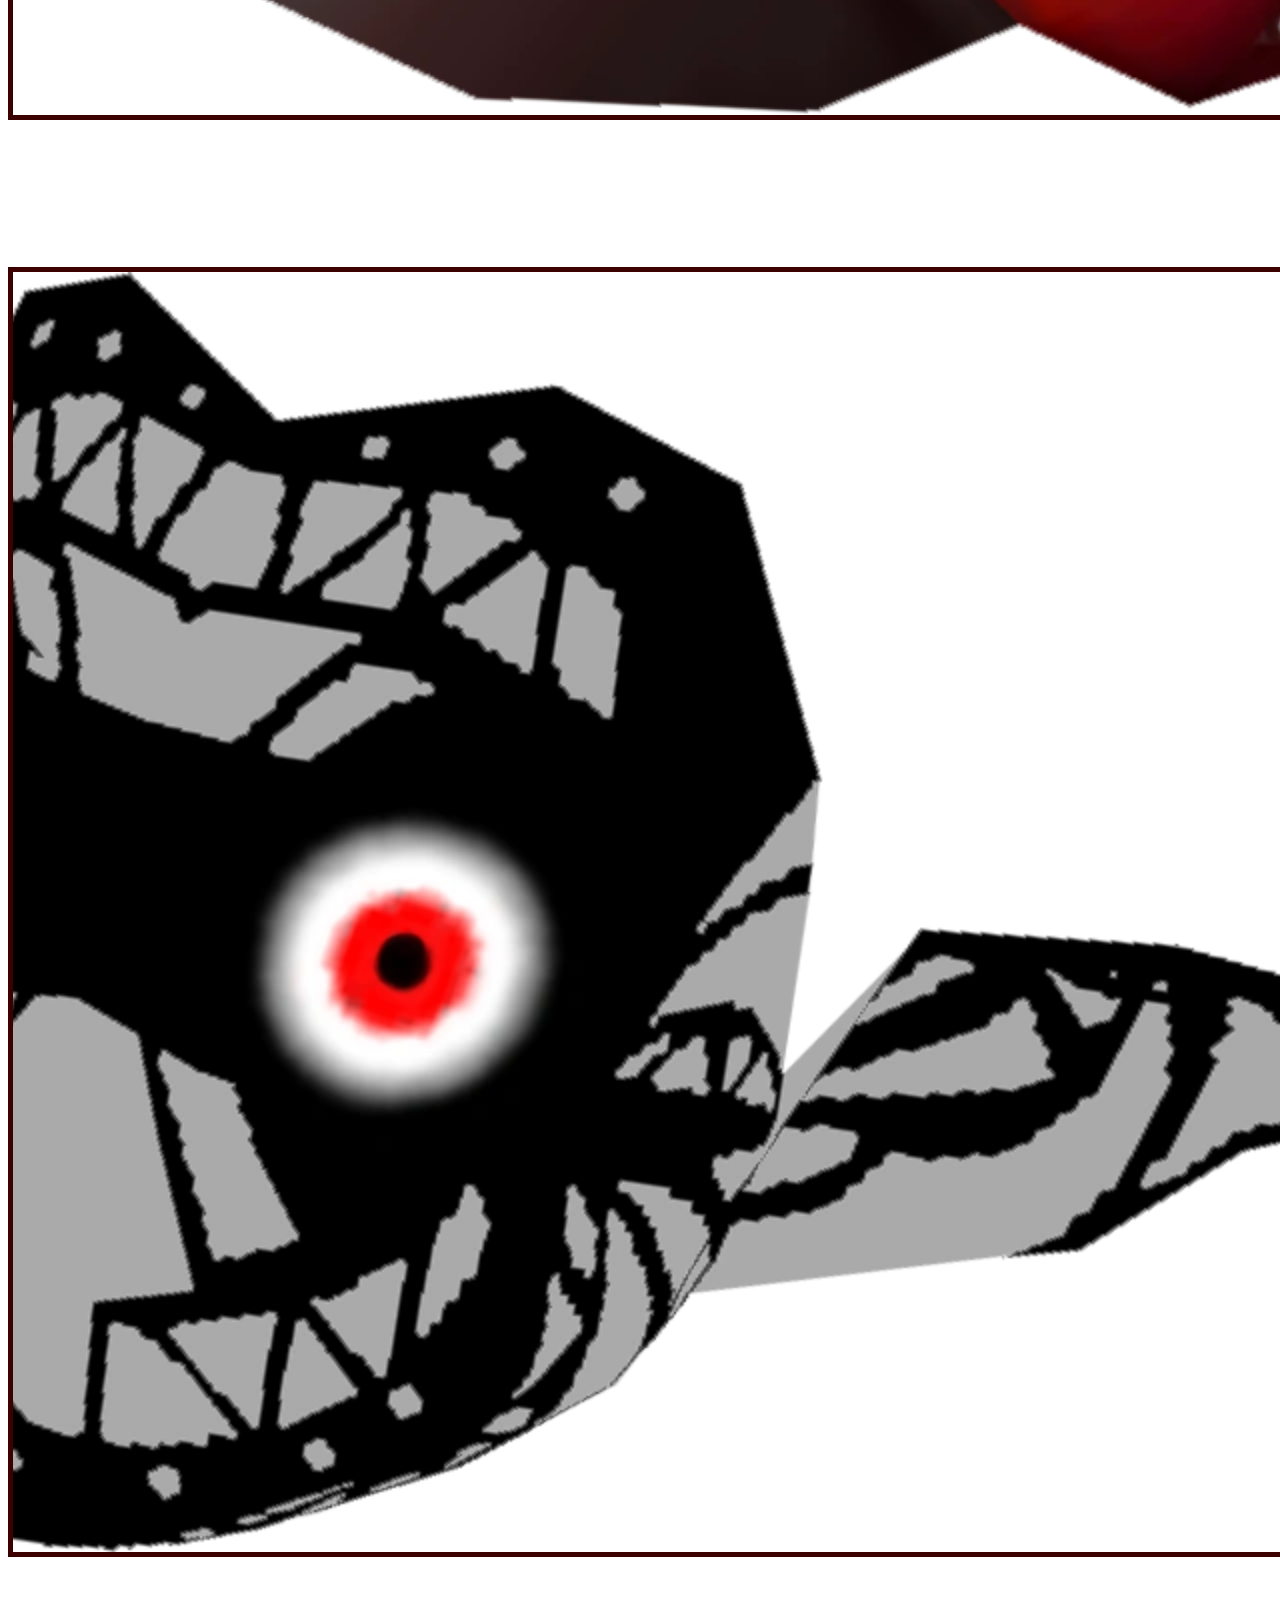
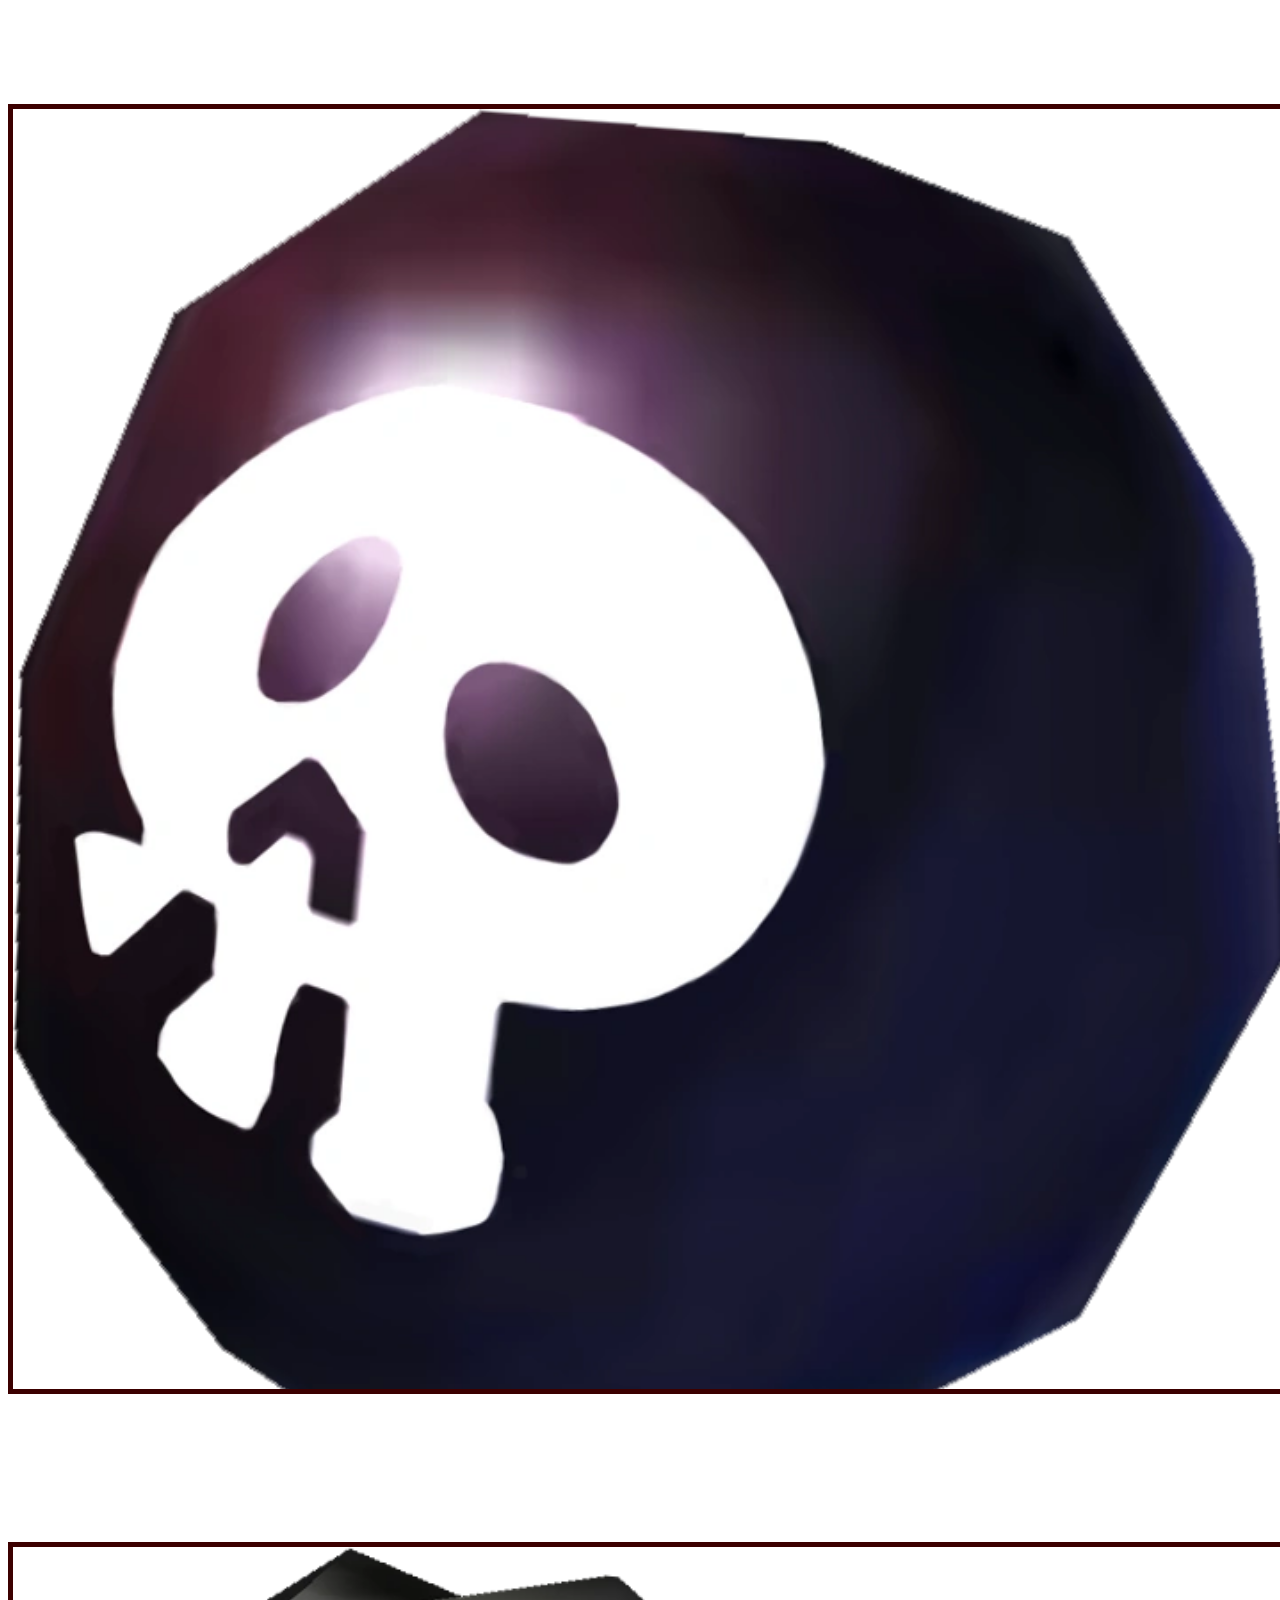
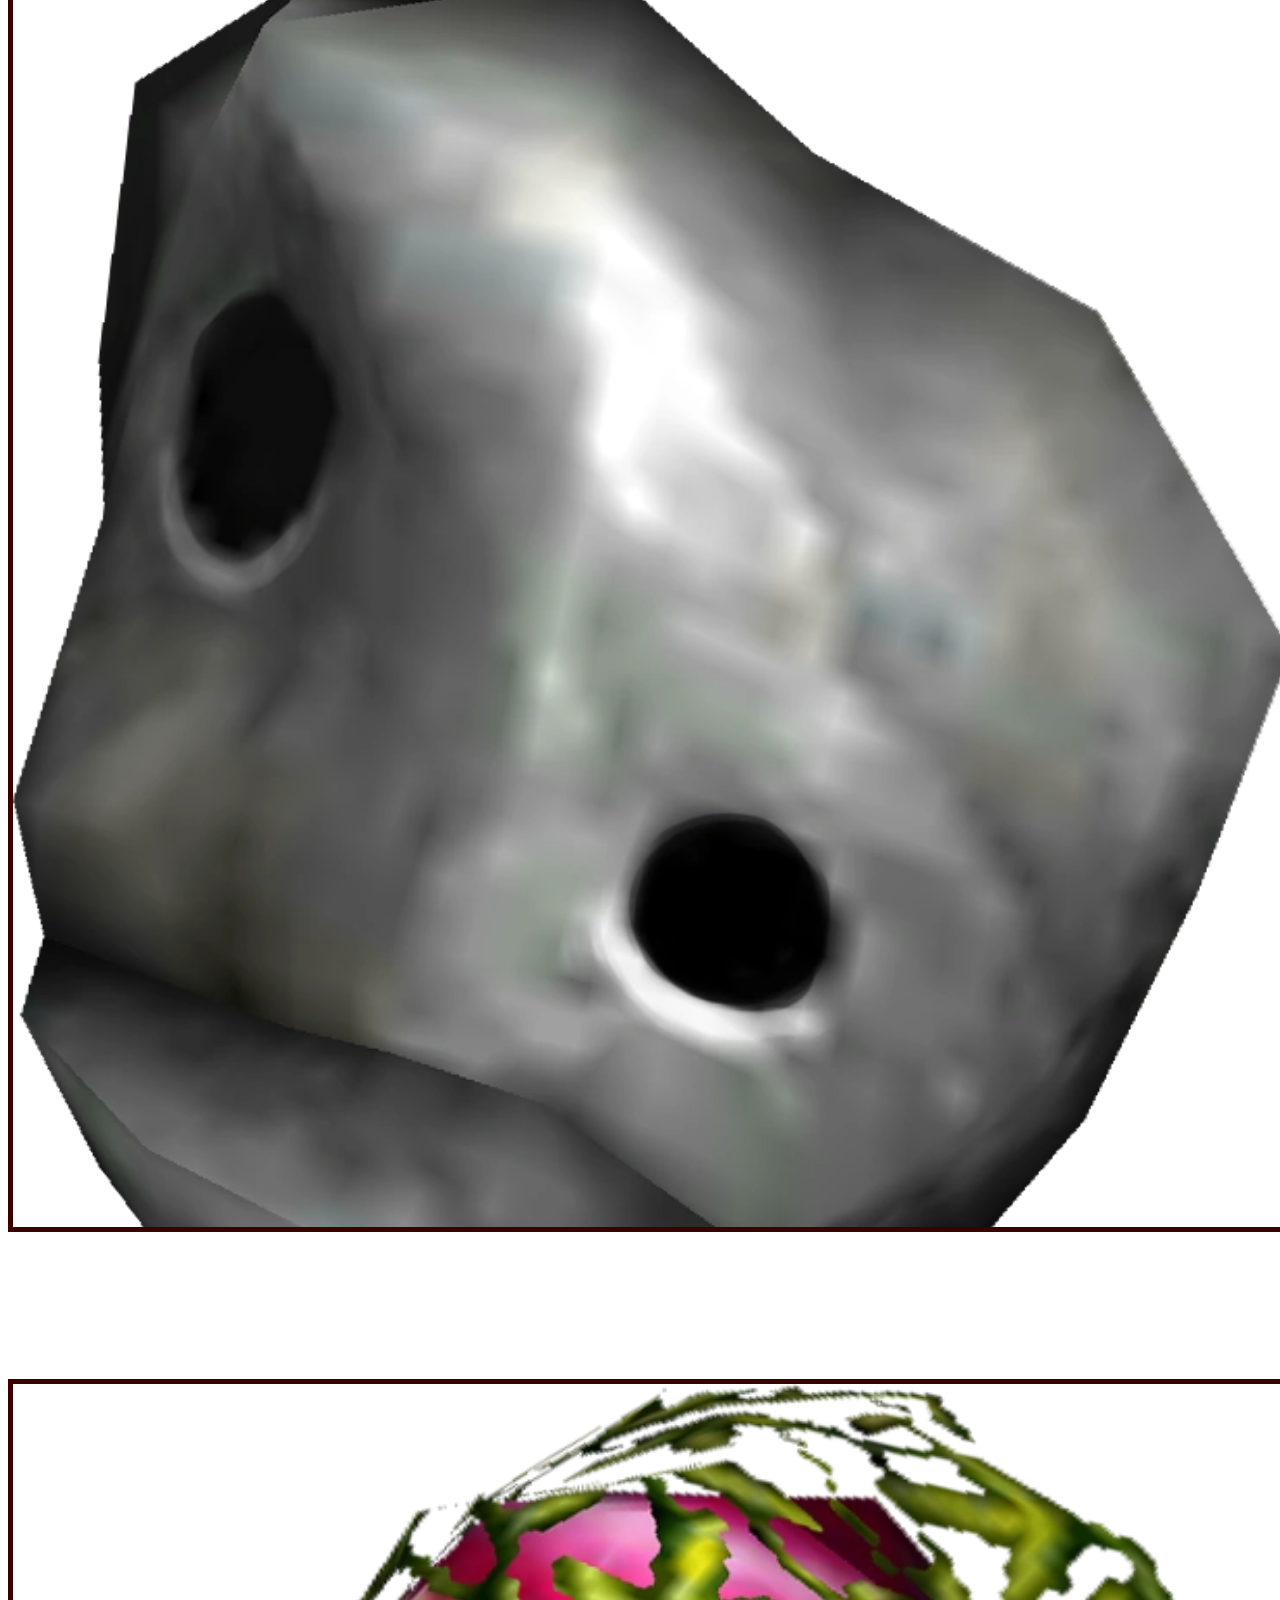
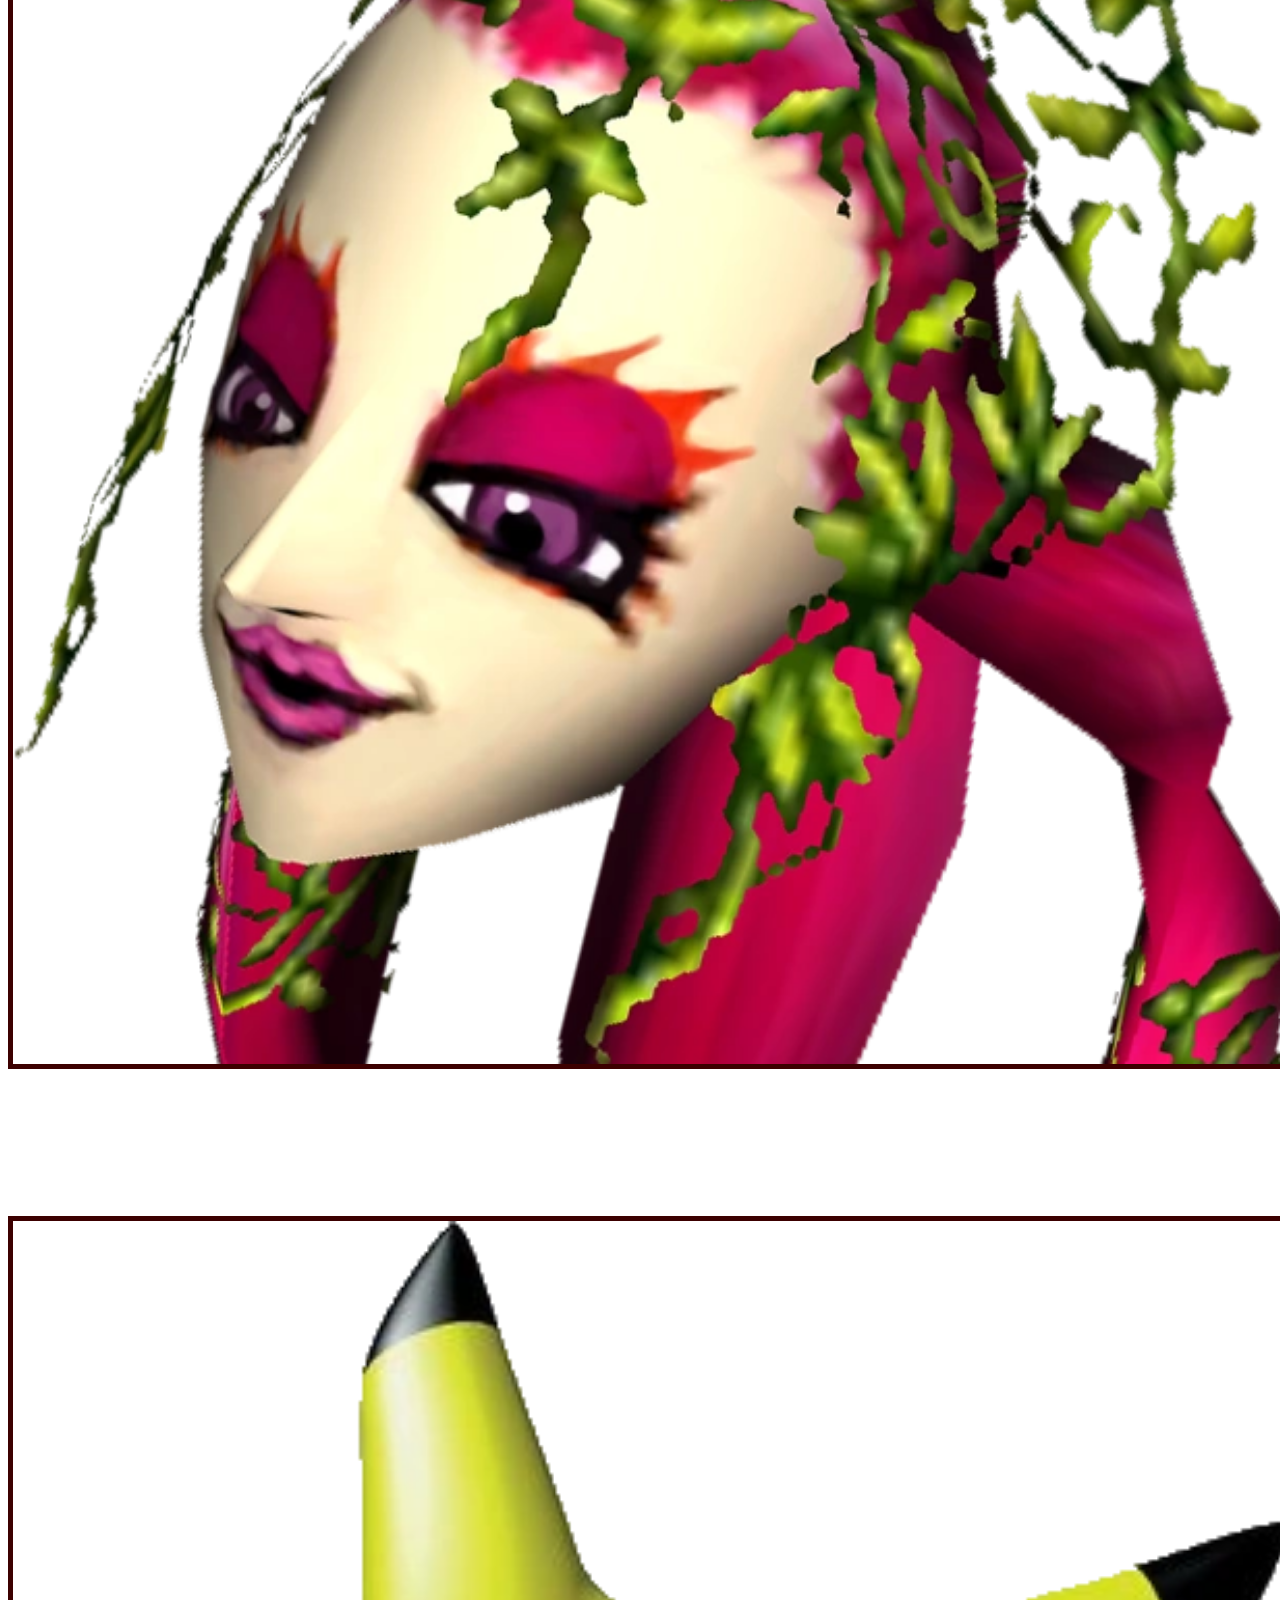
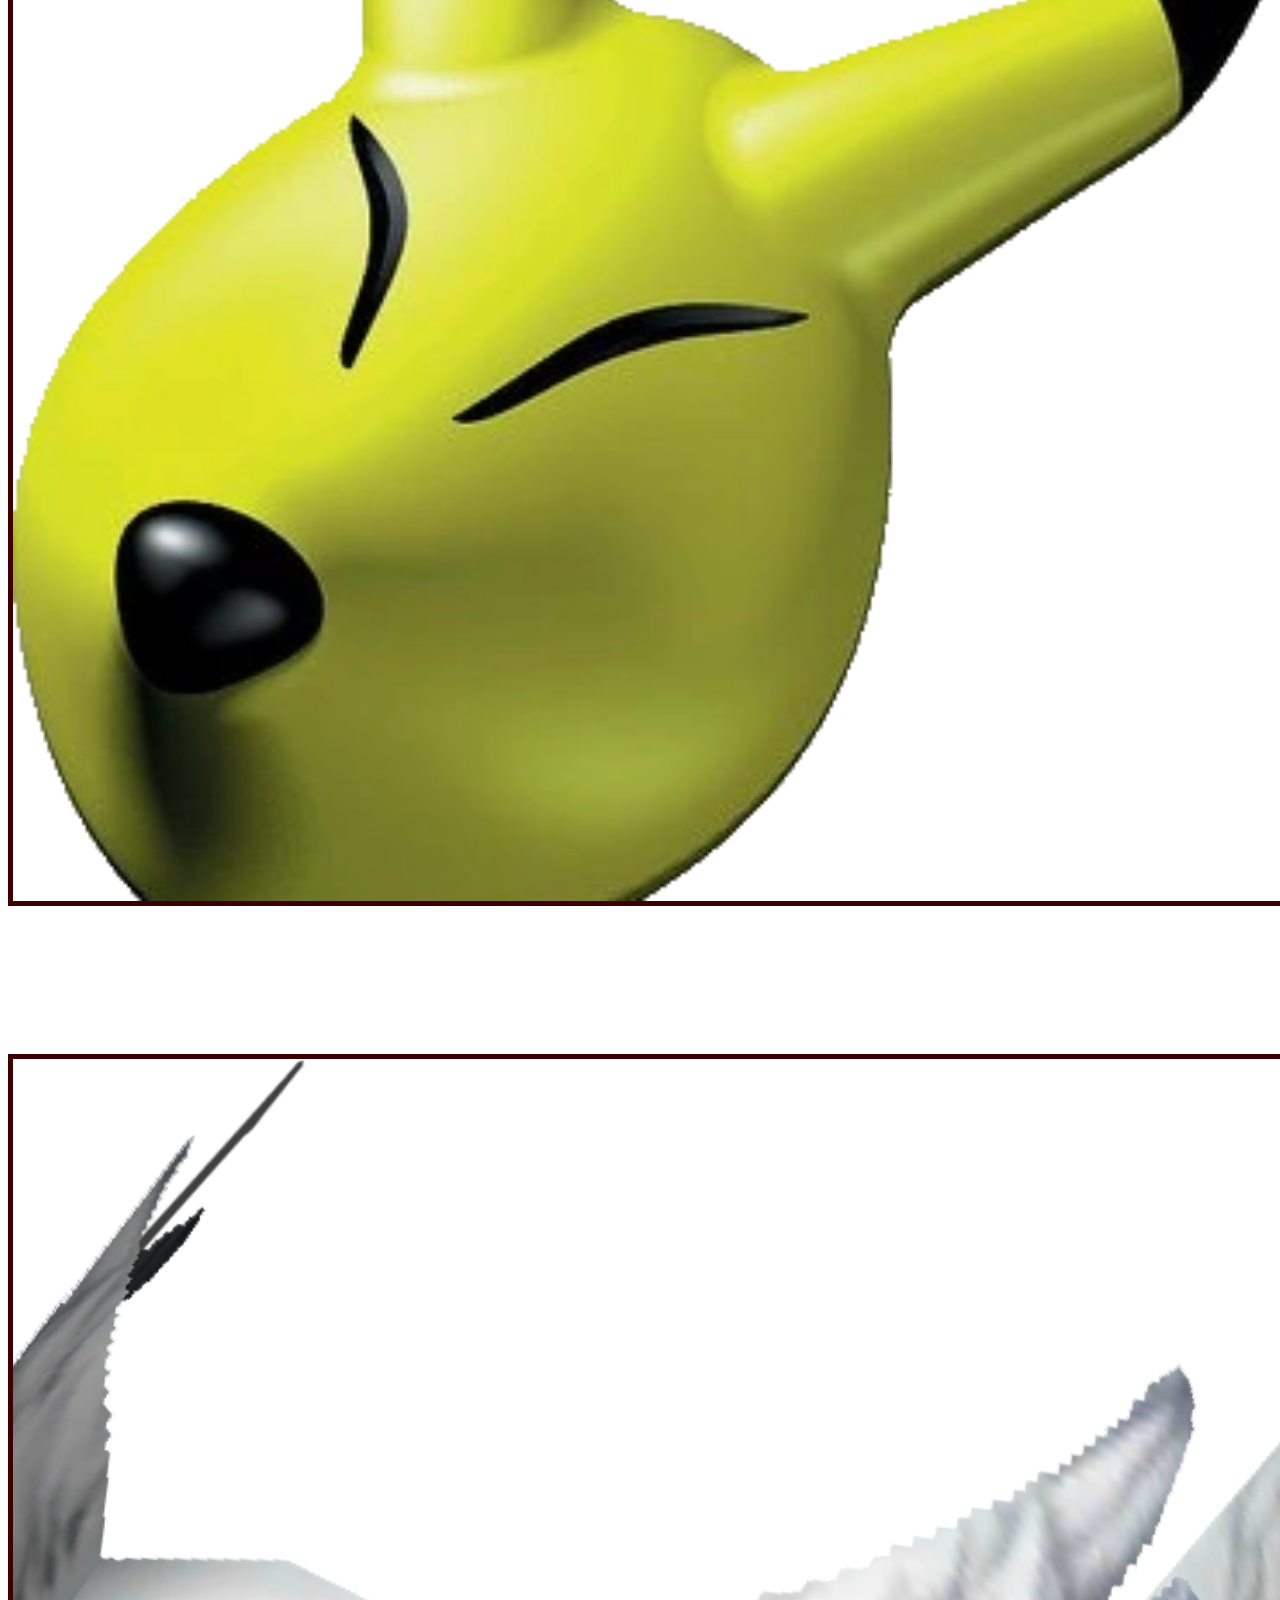
<file: masks.html>
<!DOCTYPE html>
<html lang="en">
  <head>
    <title>Majora's Mask</title>
    <!-- Required meta tags -->
    <meta charset="utf-8" />
    <meta
      name="viewport"
      content="width=device-width, initial-scale=1, shrink-to-fit=no"
    />
    <!-- Bootstrap CSS v5.2.1 -->
    <link
      href="https://cdn.jsdelivr.net/npm/bootstrap@5.3.2/dist/css/bootstrap.min.css"
      rel="stylesheet"
      integrity="sha384-T3c6CoIi6uLrA9TneNEoa7RxnatzjcDSCmG1MXxSR1GAsXEV/Dwwykc2MPK8M2HN"
      crossorigin="anonymous"
    />
    <link rel="shortcut icon" href="imgs/star.jpg" type="image/x-icon" />

    <link rel="stylesheet" href="style.css" />
  </head>

  <body class="text-center justify-content-center">
    <header>
      <div class="">
        <ul class="nav nav-underline">
          <li class="nav-item">
            <a class="nav-link" aria-current="page" href="index.html">
              <h2>Home</h2>
            </a>
          </li>
          <li class="nav-item">
            <a class="nav-link" href="characters.html">
              <h2>Characters</h2>
            </a>
          </li>
          <li class="nav-item">
            <a class="nav-link" href="masks.html">
              <h2>Masks</h2>
            </a>
          </li>
        </ul>
      </div>
    </header>
    <div class="">
      <img src="imgs/Majoras-Mask_Banner3.avif" class="banner" />
    </div>
    <h1 class="titleOfPage">Masks</h1>
    <main class="container">
      <div id="rosterGrid" class="row g-3"></div>
    </main>

    <footer></footer>
    <!-- Bootstrap JavaScript Libraries -->
    <script
      src="https://cdn.jsdelivr.net/npm/@popperjs/core@2.11.8/dist/umd/popper.min.js"
      integrity="sha384-I7E8VVD/ismYTF4hNIPjVp/Zjvgyol6VFvRkX/vR+Vc4jQkC+hVqc2pM8ODewa9r"
      crossorigin="anonymous"
    ></script>
    <script
      src="https://cdn.jsdelivr.net/npm/bootstrap@5.3.2/dist/js/bootstrap.min.js"
      integrity="sha384-BBtl+eGJRgqQAUMxJ7pMwbEyER4l1g+O15P+16Ep7Q9Q+zqX6gSbd85u4mG4QzX+"
      crossorigin="anonymous"
    ></script>
    <script src="script.js"></script>
    <script src="objects.js"></script>
  </body>
</html>
</file>
<file: style.css>
html {
    width: 100%;
    height: 100%;
}
body {
    width: 100%;
    height:100%;
    padding: 0 0 1000px !important;
    background-image: linear-gradient(rgb(50, 50, 50), rgb(0, 0, 0));
    background-position:center bottom;
    background-size:cover;
    background-repeat:no-repeat;
    background-attachment:fixed;
    color:white;
    font-family: 'oot';
}
@font-face {
    font-family: oot;
    src:url(chiarostd_b.otf);
}
h1, h5{
    font-family: 'Triforce', sans-serif;
}
h2 {
    font-family: 'Triforce', sans-serif;
    color: White;
}
h2:hover{
    text-decoration: underline;
}
.content {
    margin: 50px 0px 0px 0px !important;
    padding: 0 0 100px 0!important;
}
.banner{
    width:100%;
    height:80vh !important;
    object-fit: cover;
    object-position: center;
    box-shadow:0 0 10px darkslategray, 0 0 15px darkred;
}
img[src="imgs/west-clockTown.jpg"] {
    object-position: bottom;
    object-fit: 100% 100%;
}
.card img{
    width:100%;
    height:auto;
    aspect-ratio: 1/1;
    object-fit: cover;
    object-position:center top;
    border:solid 5px rgb(60, 0, 0);
    padding: 0px;
}
.titleOfPage{
    font-size:75px;
}
.card:hover {
    color: red;
}
.skullKid{
    width:450px;
    height:auto;
    margin-top:100px;
}
.float{
    animation:float;
    animation-timing-function: linear;
    animation-duration:4s;
    animation-iteration-count: infinite;
    overflow:hidden;
}
@keyframes float{
    0%{
        transform: translate(0%, 0%)
    }
    50%{
        transform: translate(0%, -5%)
    }
    100%{
        transform: translate(0%, 0%)
    }
}
.modal {
    color: black !important;
}
.btn{
    position:absolute;
    border:solid black 1px;
    color:white;
    background-color: indigo;
    bottom: 5px;
    left:50%;
    transform: translateX(-50%)
}
.btn:hover{
    background-color: rgb(40, 0, 70);
}
#rosterGrid{
    padding-bottom: 25px;
}
li{
    margin-left:20px;
}
.topBtn{
    display:none;
    position: fixed;
    right: 10px;
    bottom:10px;
    z-index:10;
    border:solid 2px white;
    color:white;
    background-color:rgb(40, 0, 70);
    border-radius: 10px;
}

.topBtn:hover{
    color:red;
}
.extraHidden{
    overflow: hidden;
}
.card{
    padding-bottom: 30px;
}
</file>
